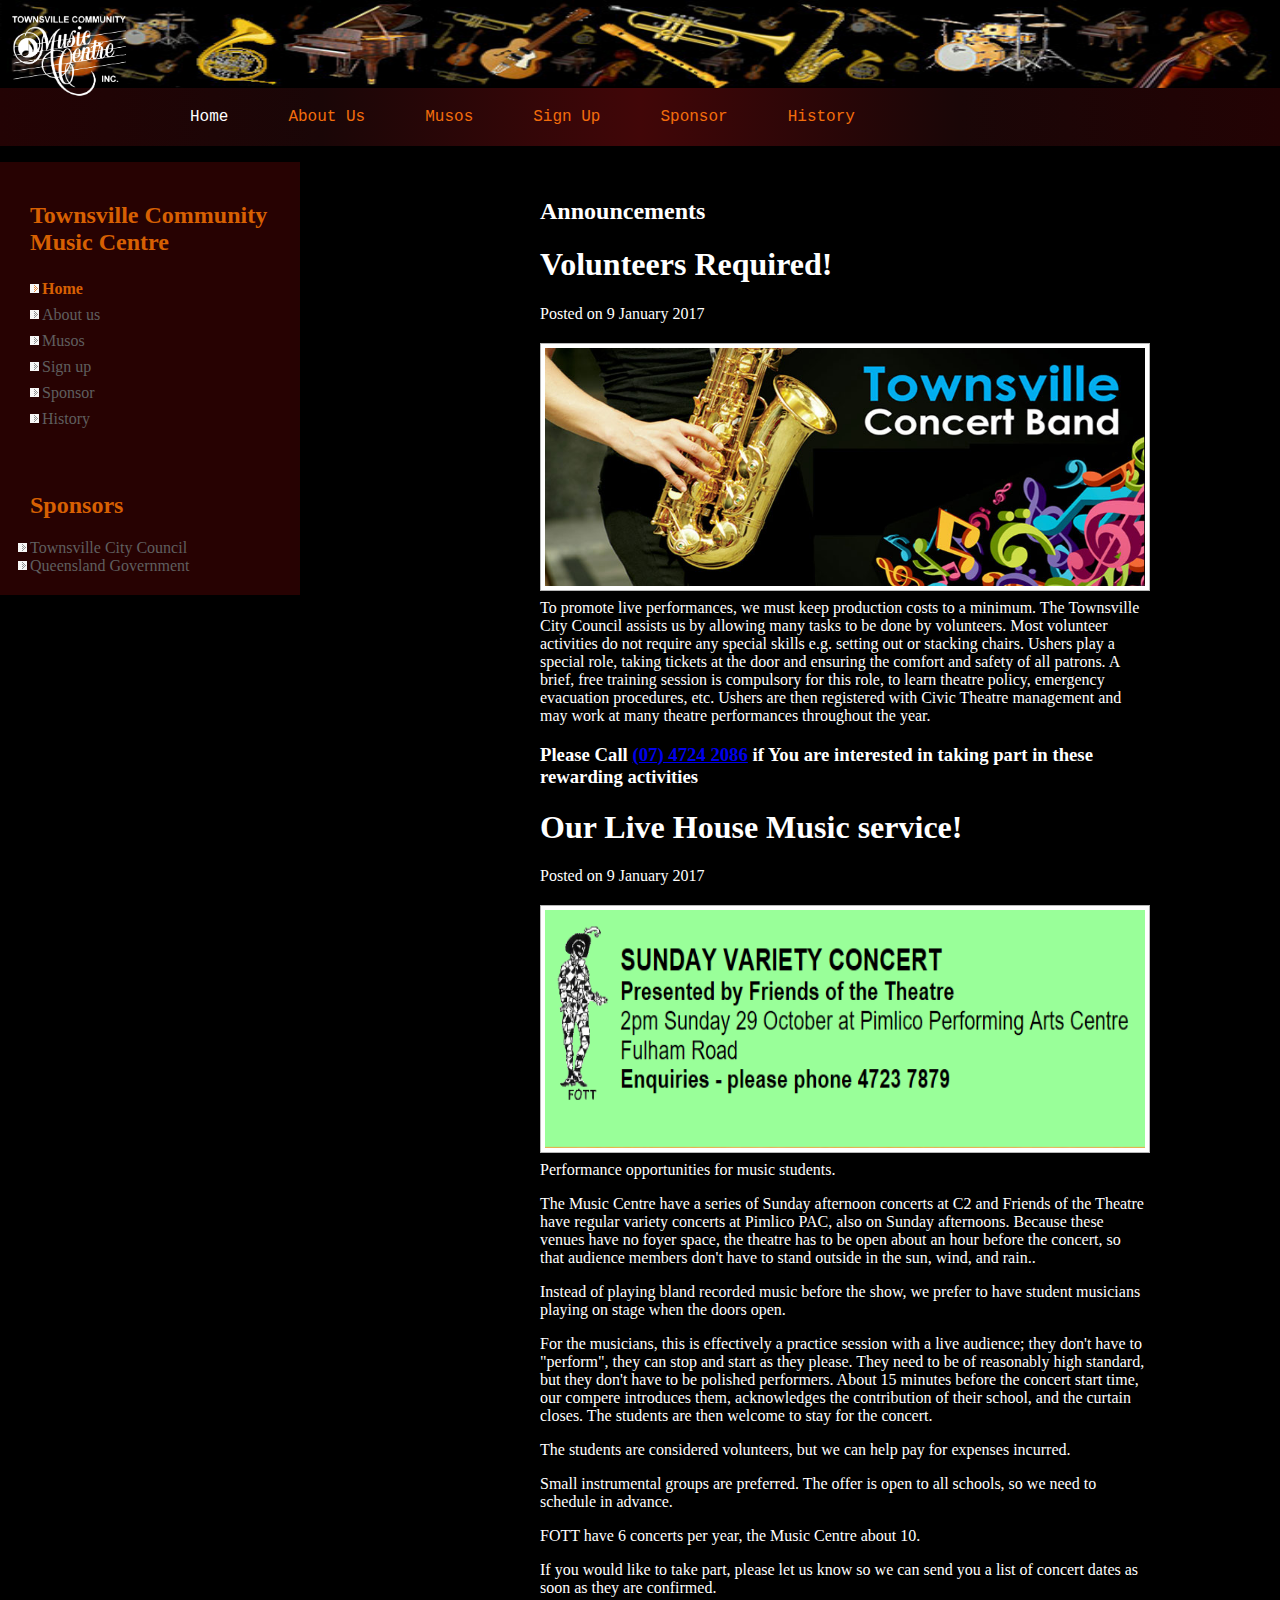
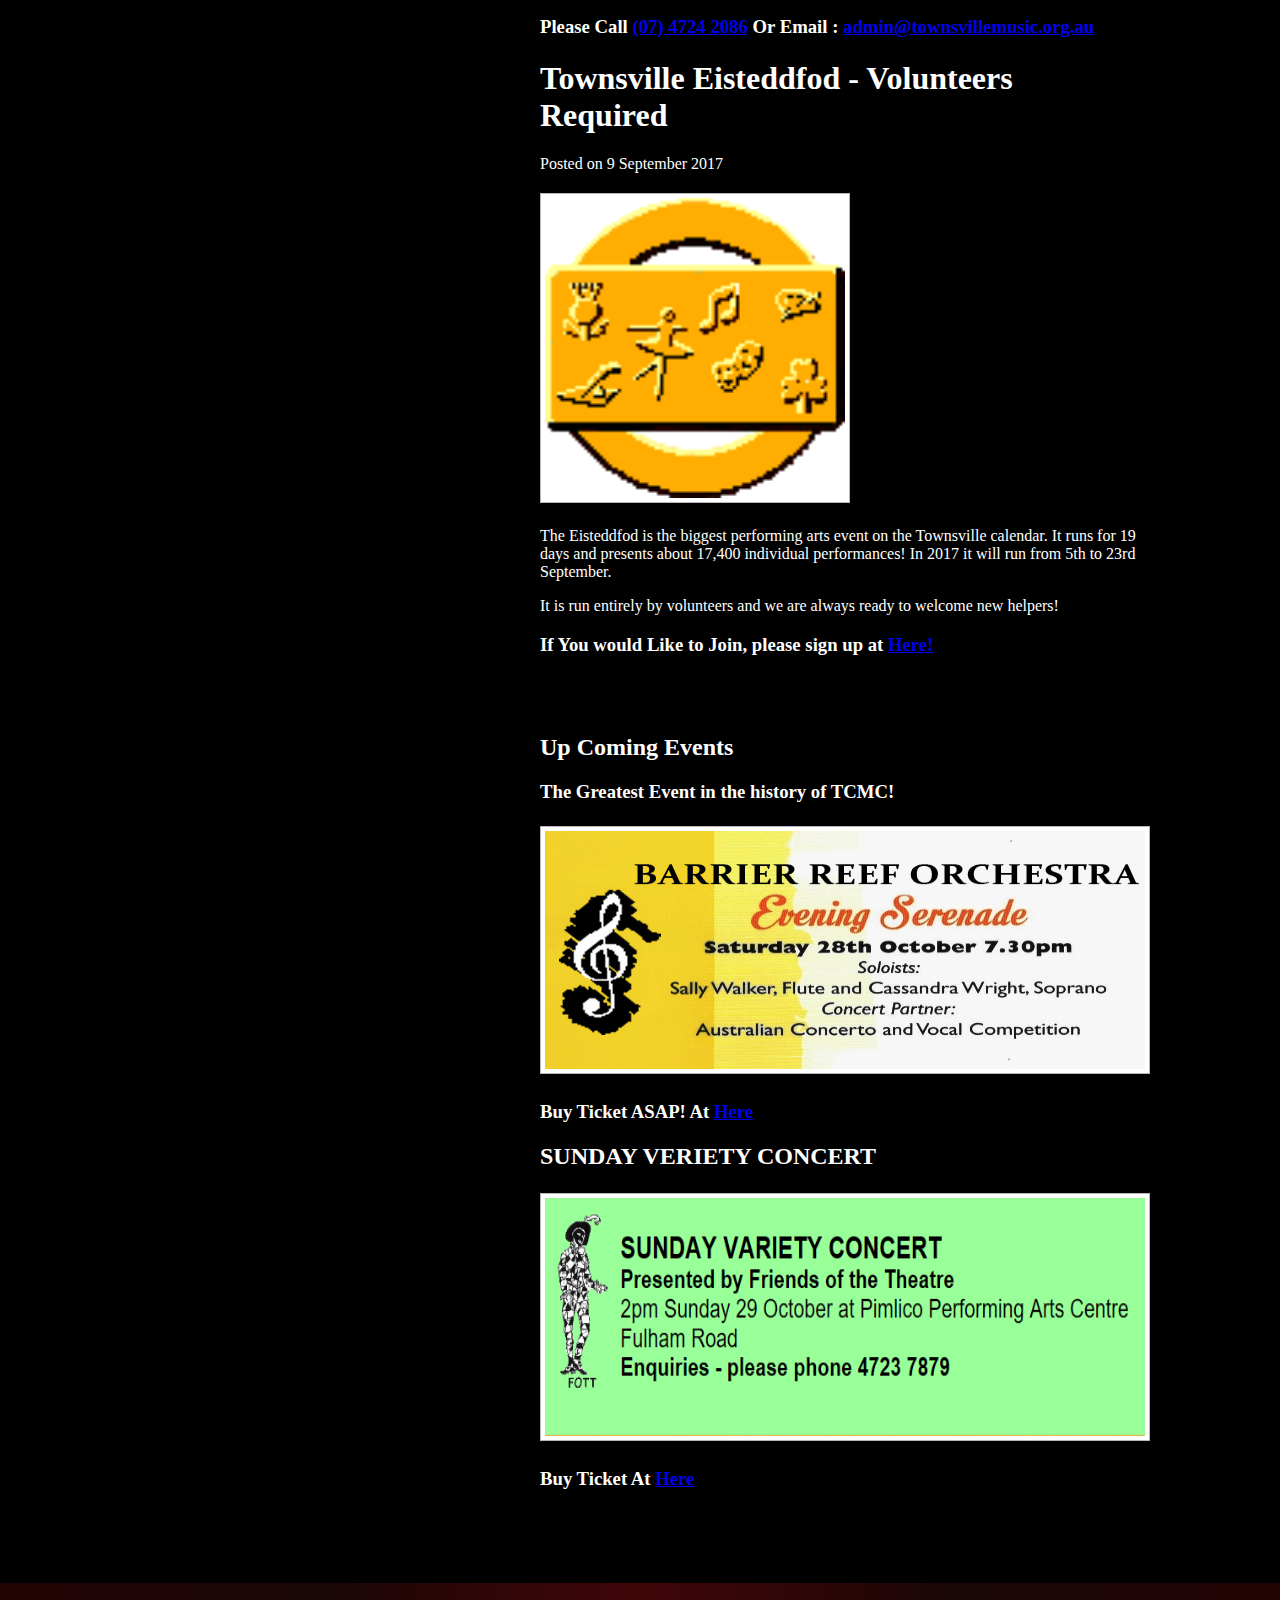
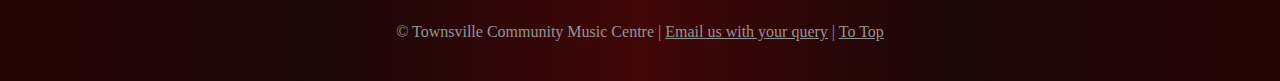
<file: index.html>
<!DOCTYPE html>
<html>
<head>
<meta charset="utf-8">
<title>Townville Community Music Center</title>
<link href="style.css" rel="stylesheet" type="text/css">
</head>

<body>
<div id="fixed_header">
    <div class="banner">
    	<img src="images/TCMCbanner.jpg">
    </div>
    
  	<div class="logo">
   	    <a href="index.html" target="_top"><img src="images/logo.png" width="120"></a>
    </div>
       
</div>

<div class ="nav">
    <ul class="nav">
		<li class="current"><a href="index.html">Home</a></li>
        <li><a href="aboutus.html">About Us</a></li>
		<li><a href="artist.html">Musos</a></li>
        <li><a href="signup.html">Sign Up</a></li>
		<li><a href="sponsors.html">Sponsor</a></li>
		<li><a href="history.html">History</a></li>
    </ul>
</div>

<div class="sidebar">
  	<div class="gadget">
		<h2 class="star"><span>Townsville Community</span> Music Centre</h2>
        	<ul class="sb_menu">
            	<li class="active"><a href="index.html">Home</a></li>
            	<li><a href="aboutus.html">About us</a></li>
				<li><a href="artist.html">Musos</a></li>
            	<li><a href="signup.html">Sign up</a></li>
            	<li><a href="sponsors.html">Sponsor</a></li>
            	<li><a href="history.html">History</a></li>
    		</ul>
  	</div>
  
  	<div class="gadget">
      	<h2 class="star"><span>Sponsors</span></h2>
         	<ul class="ex_menu">
            	<li><a href="http://www.townsvillecitycouncil.com">Townsville City Council</a></li>
				<li><a href="http://www.queensland.gov.au">Queensland Government</a></li>
         	</ul>
  	</div>
</div>

<div class="mainbar">
  	<div class="article">
    	<h2>Announcements</h2>
          	<div class="clr"></div>
          		<h1>Volunteers Required!</h1>
          			<p>Posted on 9 January 2017</p>
          			<p><img src="images/TCBSaxLogo800.jpg" width="600" height="238" alt="" class="fl"/>To promote live performances, we must keep production costs to a minimum. The Townsville City Council assists us by allowing many tasks to be done by volunteers. Most volunteer activities do not require any special skills e.g. setting out or stacking chairs. Ushers play a special role, taking tickets at the door and ensuring the comfort and safety of all patrons. A brief, free training session is compulsory for this role, to learn theatre policy, emergency evacuation procedures, etc. Ushers are then registered with Civic Theatre management and may work at many theatre performances throughout the year.</p>
          		<h3>Please Call <a href="tel:0747242086">(07) 4724 2086</a> if You are interested in taking part in these 		rewarding activities</h3>
          		<h1>Our Live House Music service!</h1>
          			<p>Posted on 9 January 2017</p>
          			<p><img src="images/Event 2.png" width="600" height="238" alt="" class="fl" />Performance opportunities for music students.</p>
          			<p>The Music Centre have a series of Sunday afternoon concerts at C2 and Friends of the Theatre have regular variety concerts at Pimlico PAC, also on Sunday afternoons. Because these venues have no foyer space, the theatre has to be open about an hour before the concert, so that audience members don't have to stand outside in the sun, wind, and rain..</p>
          			<p>Instead of playing bland recorded music before the show, we prefer to have student musicians playing on stage when the doors open.</p>
          			<p>For the musicians, this is effectively a practice session with a live audience; they don't have to "perform", they can stop and start as they please. They need to be of reasonably high standard, but they don't have to be polished performers. About 15 minutes before the concert start time, our compere introduces them, acknowledges the contribution of their school, and the curtain closes. The students are then welcome to stay for the concert.</p>
          			<p>The students are considered volunteers, but we can help pay for expenses incurred.</p>
          			<p>Small instrumental groups are preferred. The offer is open to all schools, so we need to schedule in advance.</p>
          			<p>FOTT have 6 concerts per year, the Music Centre about 10.</p>
          			<p>If you would like to take part, please let us know so we can send you a list of concert dates as soon as they are confirmed.</p>
          		<h3>Please Call <a href="tel:07472422086">(07) 4724 2086</a> Or 
          			Email : <a href="mailto:admin@townsvillemusic.org.au">admin@townsvillemusic.org.au</a></h3>
          		<h1>Townsville Eisteddfod - Volunteers Required</h1>
          			<p>Posted on 9 September 2017</p>
          			<img src="images/Eistlogosmall.gif" width="300" height="300" alt="" class="fl"/>
          			<p>The Eisteddfod is the biggest performing arts event on the Townsville calendar. It runs for 19 days and presents about 17,400 individual performances! In 2017 it will run from 5th to 23rd September.</p>
			  		<p>It is run entirely by volunteers and we are always ready to welcome new helpers!</p>
			  	<h3>If You would Like to Join, please sign up at <a href="http://townsvilleeisteddfod.org.au/Volunteers.htm">Here!</a></h3>
    </div>
    
    <div class="article">
        <h2>Up Coming Events</h2>
		<h3> The Greatest Event in the history of TCMC!</h3>
          	<img src="images/BRO-2017-Serenade.jpg" width="600" height="238" alt="" class="fl" />
        <h3>Buy Ticket ASAP! At <a href="https://au.patronbase.com/_TVCC/Productions/1262/Performances">Here</a></h3>
      	<h2> SUNDAY VERIETY CONCERT</h2>
          	<img src="images/Event 2.png" width="600" height="238" alt="" class="fl" />
        <h3>Buy Ticket At <a href="https://au.patronbase.com/_TVCC/Productions/1262/Performances">Here</a></h3>
    </div>
</div>

<div class="footer">
 	<div class="footer_resize">
  		<p>© Townsville Community Music Centre | <a href="mailto:admin@townsvillemusic.org.au">Email us with your query</a> | <a href="#" target="Top">To Top</a></p>
  	</div>
</div>
</body>
</html>
</file>
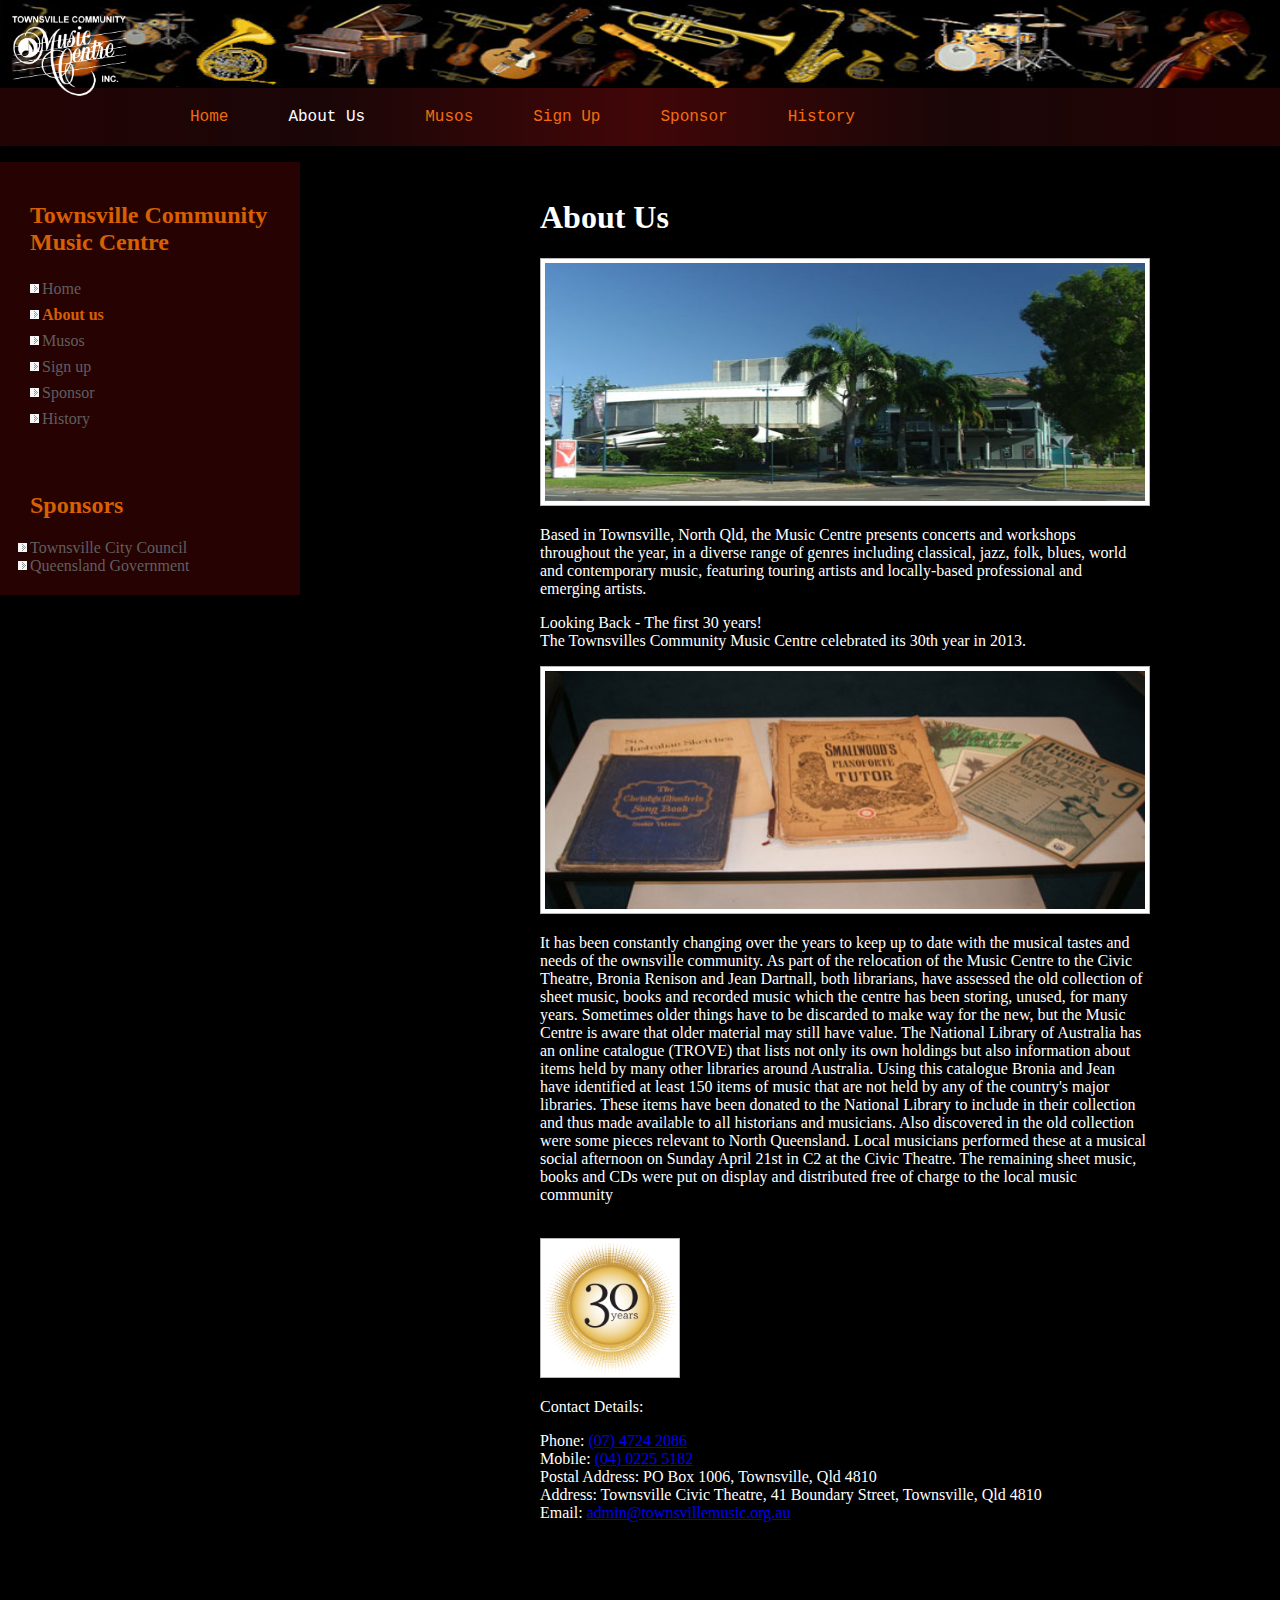
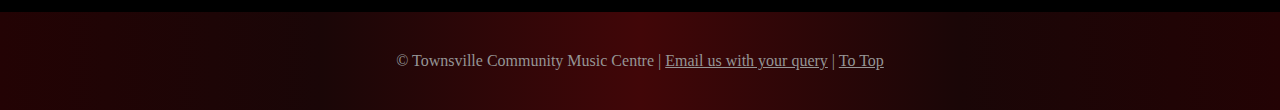
<file: aboutus.html>
<!DOCTYPE html>
<html>
<head>
<meta charset="utf-8">
<title>Townville Community Music Center</title>
<link href="style.css" rel="stylesheet" type="text/css">
</head>

<body>
<div id="fixed_header">
    <div class="banner">
    	<img src="images/TCMCbanner.jpg">
    </div>
    
  	<div class="logo">
   	    <a href="index.html" target="_top"><img src="images/logo.png" width="120"></a>
    </div>
       
</div>

<div class ="nav">
    <ul class="nav">
		<li><a href="index.html">Home</a></li>
        <li class="current"><a href="aboutus.html">About Us</a></li>
		<li><a href="artist.html">Musos</a></li>
        <li><a href="signup.html">Sign Up</a></li>
		<li><a href="sponsors.html">Sponsor</a></li>
		<li><a href="history.html">History</a></li>
    </ul>
</div>

<div class="sidebar">
  	<div class="gadget">
    	<h2 class="star"><span>Townsville Community</span> Music Centre</h2>
        	<ul class="sb_menu">
            	<li><a href="index.html">Home</a></li>
            	<li class="active"><a href="aboutus.html">About us</a></li>
				<li><a href="artist.html">Musos</a></li>
            	<li><a href="signup.html">Sign up</a></li>
            	<li><a href="sponsors.html">Sponsor</a></li>
            	<li><a href="history.html">History</a></li>
    		</ul>
  	</div>
  
  	<div class="gadget">
      	<h2 class="star"><span>Sponsors</span></h2>
         	<ul class="ex_menu">
            	<li><a href="http://www.townsvillecitycouncil.com">Townsville City Council</a></li>
				<li><a href="http://www.queensland.gov.au">Queensland Government</a></li>
         	</ul>
  	</div>
</div>

<div class="mainbar">
    <div class="article">
        <h1 align="left" >About <span>Us</span></h1>
          	<img src="images/CivicFront500.jpg" width="600" height="238" alt="" class="cangiua"/>
          		<p>Based in Townsville, North Qld, the Music Centre presents concerts and workshops throughout the year, in a diverse range of genres including classical, jazz, folk, blues, world and contemporary music, featuring touring artists and locally-based professional and emerging artists.</p>
          		<p>Looking Back - The first 30 years!
          		<br>
				The Townsvilles Community Music Centre celebrated its 30th year in 2013.</p>
          		<img src="images/old-music.jpg" width="600" height="238" alt="" class="cangiua">
          		<p>It has been constantly changing over the years to keep up to date with the musical tastes and needs of the ownsville community. As part of the relocation of the Music Centre to the Civic Theatre, Bronia Renison and Jean Dartnall, both librarians, have assessed the old collection of sheet music, books and recorded music which the centre has been storing, unused, for many years. Sometimes older things have to be discarded to make way for the new, but the Music Centre is aware that older material may still have value. The National Library of Australia has an online catalogue (TROVE) that lists not only its own holdings but also information about items held by many other libraries around Australia. Using this catalogue Bronia and Jean have identified at least 150 items of music that are not held by any of the country's major libraries. These items have been donated to the National Library to include in their collection and thus made available to all historians and musicians. Also discovered in the old collection were some pieces relevant to North Queensland. Local musicians performed these at a musical social afternoon on Sunday April 21st in C2 at the Civic Theatre. The remaining sheet music, books and CDs were put on display and distributed free of charge to the local music community</p>
          		<br>
          		<img src="images/30anniversary02300.png" width="130" class="front"/>
          		<p>Contact Details:</p>
          		<p>Phone: <a href="tel:0747242086">(07) 4724 2086</a>
          		<br>
          		Mobile: <a href="tel:0402255182">(04) 0225 5182</a>
          		<br>
          		Postal Address: PO Box 1006, Townsville, Qld 4810<br>
          		Address: Townsville Civic Theatre, 41 Boundary Street, Townsville, Qld 4810<br>
          		Email: <a href="mail:admin@townsvillemusic.org.au">admin@townsvillemusic.org.au</a> </p>
    </div>
</div>

<div class="footer">
 	<div class="footer_resize">
  		<p>© Townsville Community Music Centre | <a href="mailto:admin@townsvillemusic.org.au">Email us with your query</a> | <a href="#" target="Top">To Top</a></p>
  	</div>
</div>
</body>
</html>
</file>
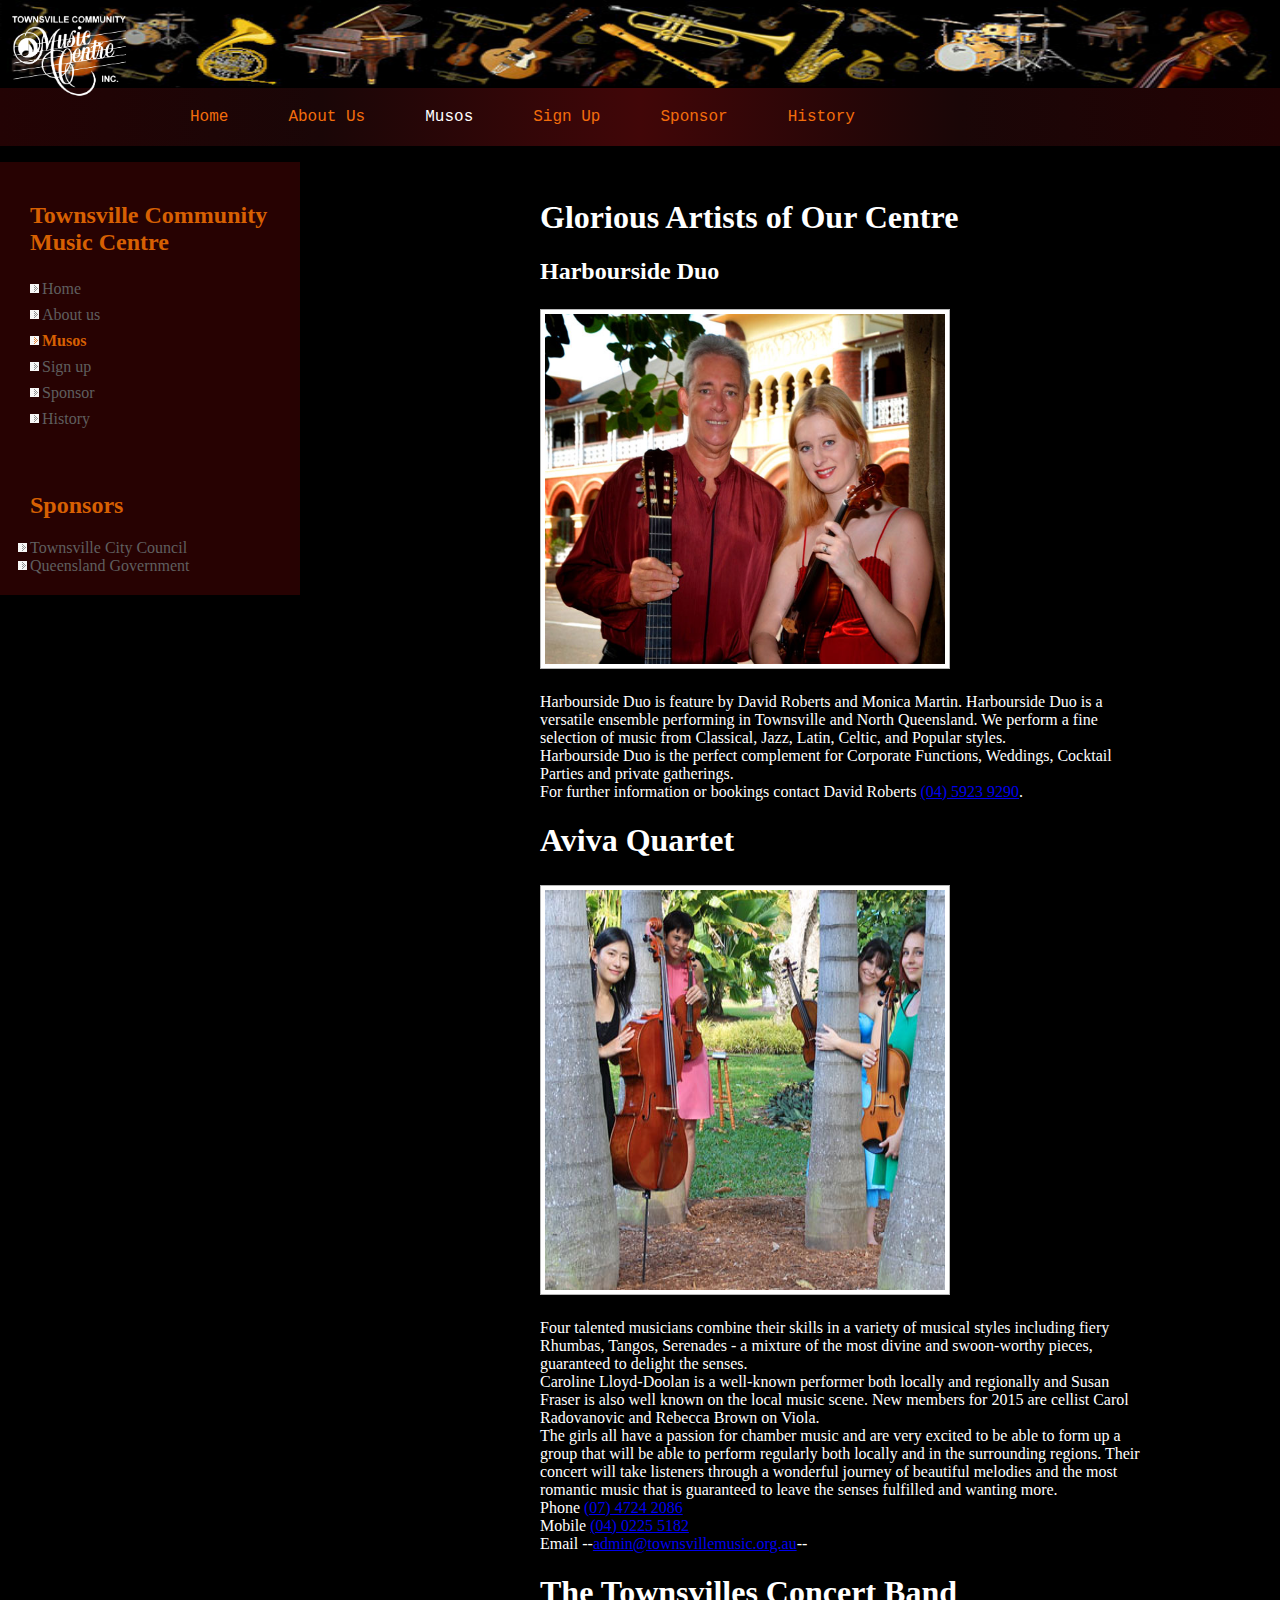
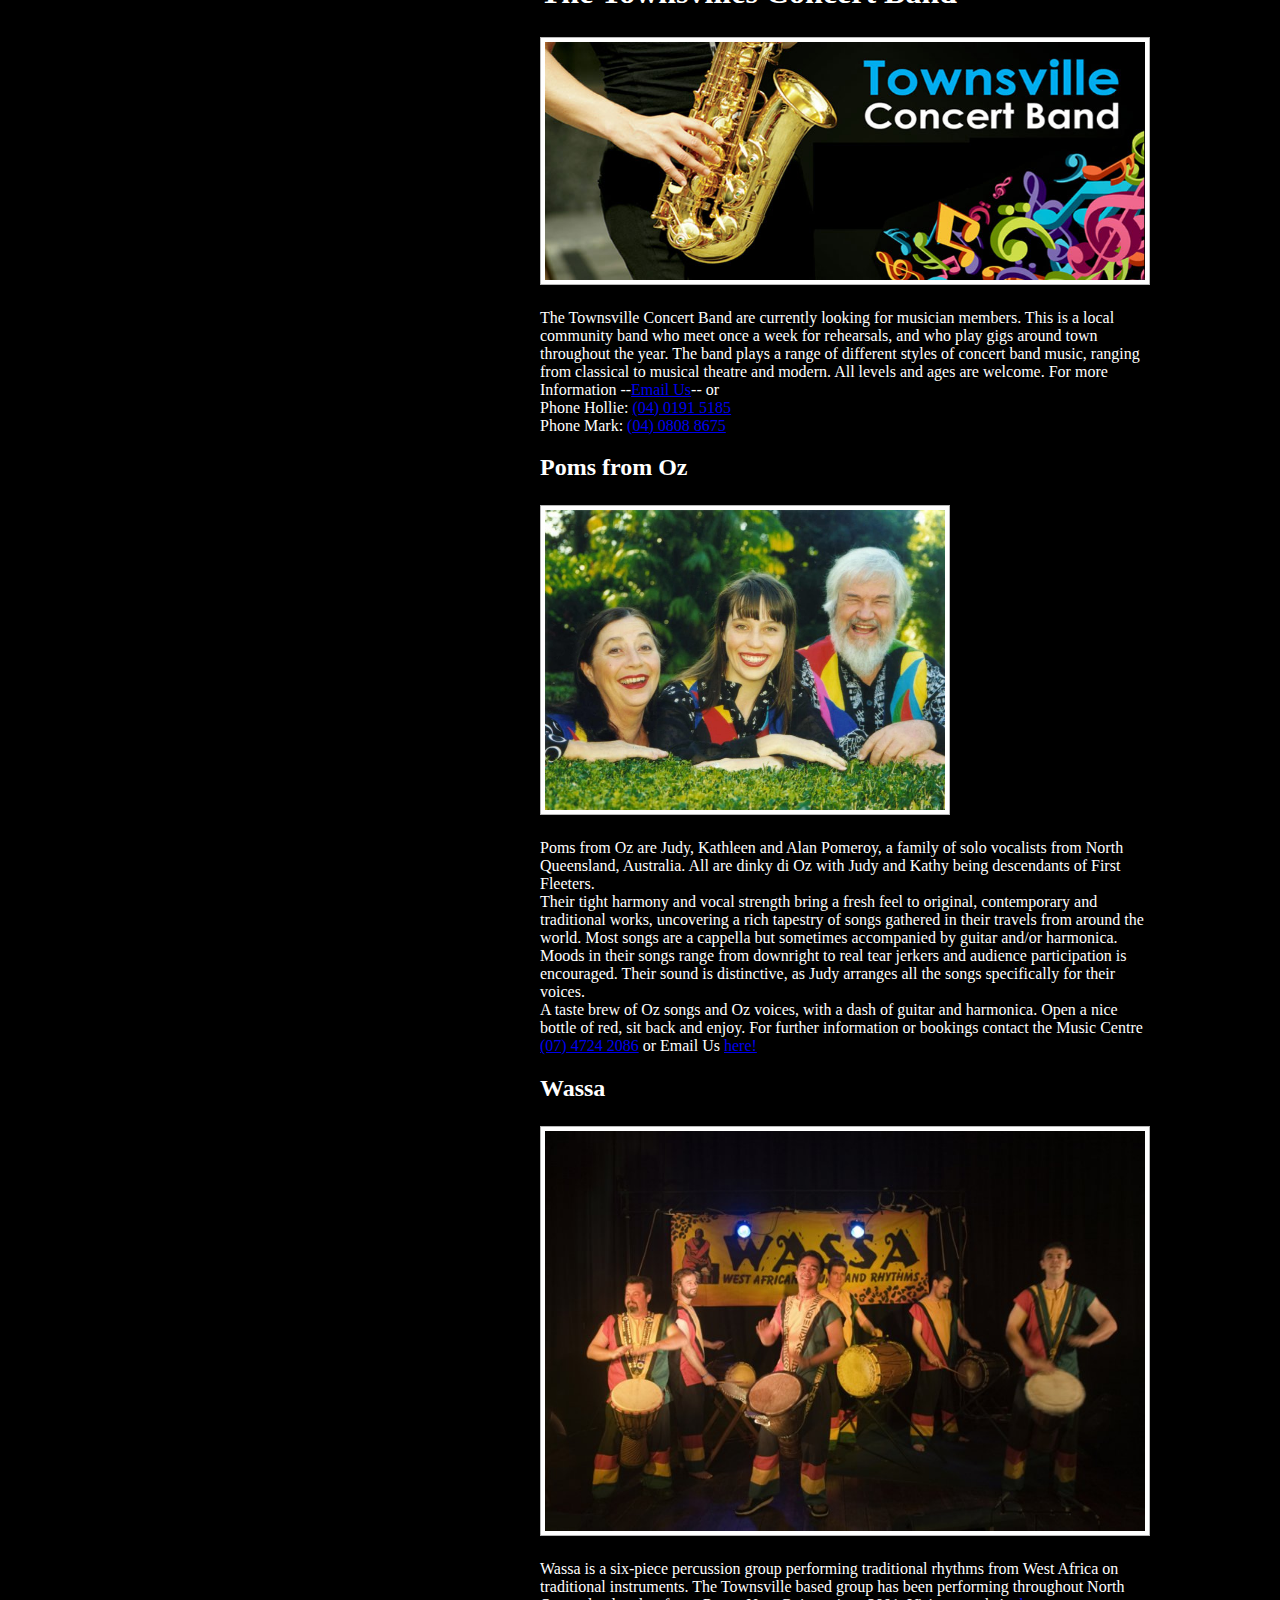
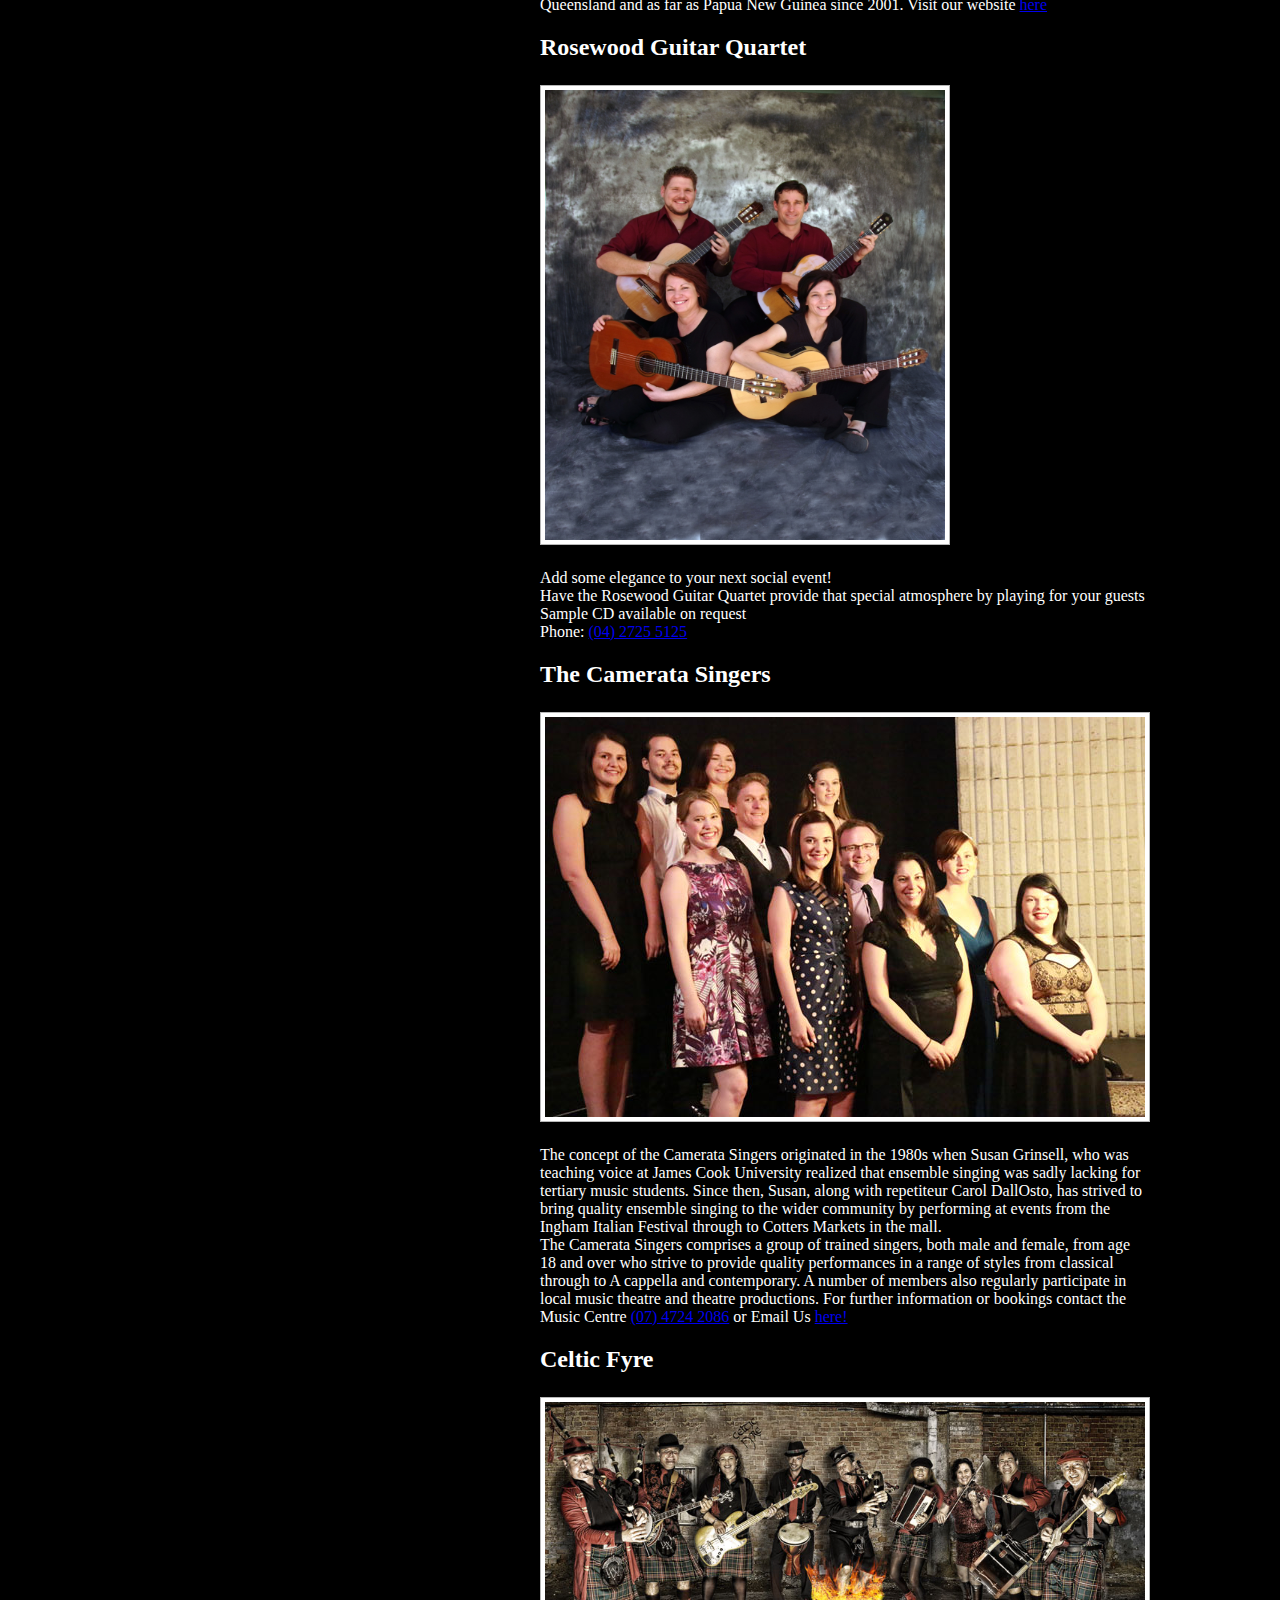
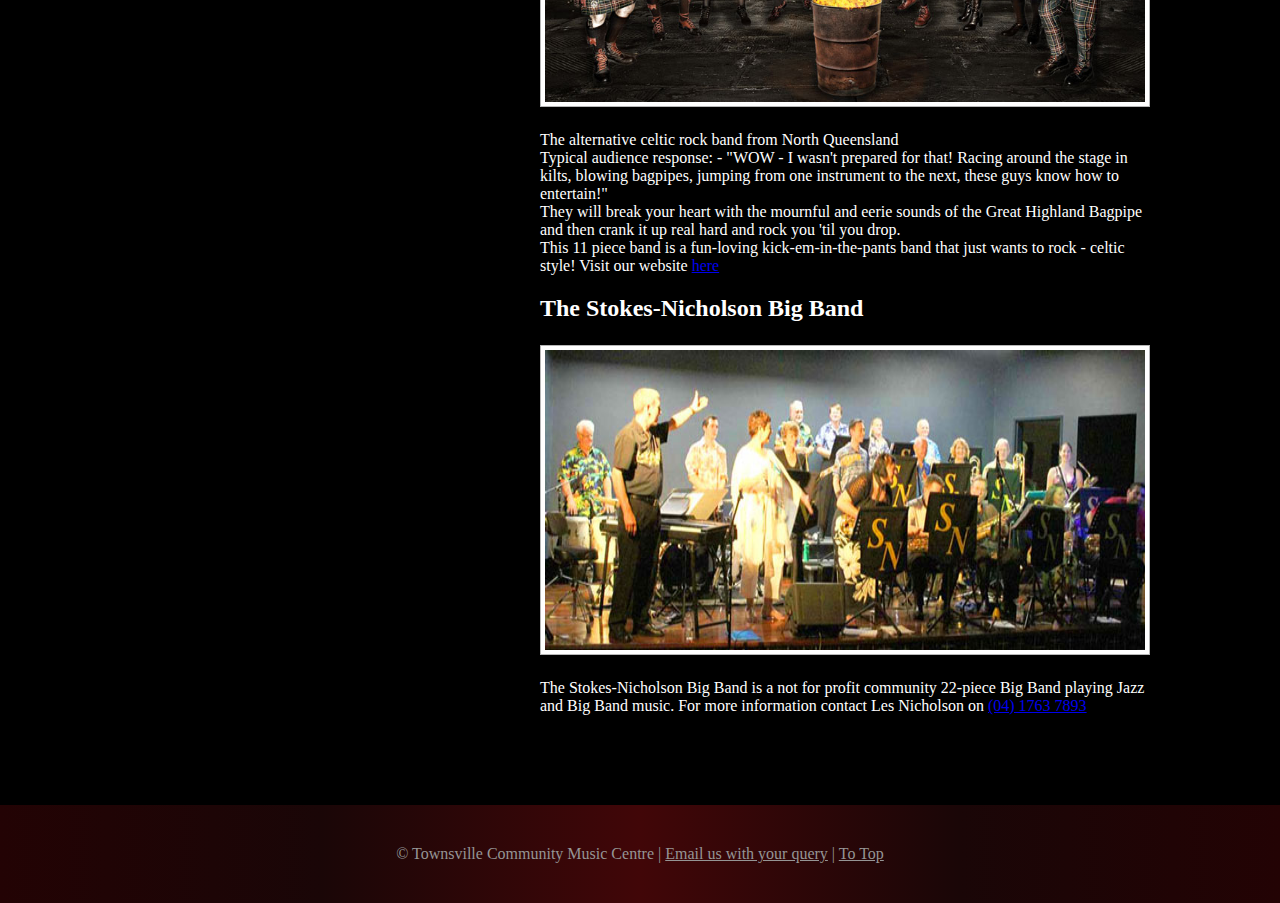
<file: artist.html>
<!DOCTYPE html>
<html>
<head>
<meta charset="utf-8">
<title>Townville Community Music Center</title>
<link href="style.css" rel="stylesheet" type="text/css">
</head>

<body>
<div id="fixed_header">
    <div class="banner">
    	<img src="images/TCMCbanner.jpg">
    </div>
    
  	<div class="logo">
   	    <a href="index.html" target="_top"><img src="images/logo.png" width="120"></a>
    </div>
       
</div>

<div class ="nav">
    <ul class="nav">
		<li><a href="index.html">Home</a></li>
        <li><a href="aboutus.html">About Us</a></li>
		<li class="current"><a href="artist.html">Musos</a></li>
        <li><a href="signup.html">Sign Up</a></li>
		<li><a href="sponsors.html">Sponsor</a></li>
		<li><a href="history.html">History</a></li>
    </ul>
</div>

<div class="sidebar">
  	<div class="gadget">
		<h2 class="star"><span>Townsville Community</span> Music Centre</h2>
        	<ul class="sb_menu">
            	<li><a href="index.html">Home</a></li>
            	<li><a href="aboutus.html">About us</a></li>
				<li class="active"><a href="artist.html">Musos</a></li>
            	<li><a href="signup.html">Sign up</a></li>
            	<li><a href="sponsors.html">Sponsor</a></li>
            	<li><a href="history.html">History</a></li>
    		</ul>
  	</div>
  
  	<div class="gadget">
      	<h2 class="star"><span>Sponsors</span></h2>
         	<ul class="ex_menu">
            	<li><a href="http://www.townsvillecitycouncil.com">Townsville City Council</a></li>
				<li><a href="http://www.queensland.gov.au">Queensland Government</a></li>
         	</ul>
  	</div>
</div>

<div class="mainbar">
    <div class="article">
        <h1>Glorious Artists of Our Centre</h1>
          	<h2>Harbourside Duo</h2>
          	<img src="images/Harbourside.jpg" width="400" height="350" alt="" class="fl"/>
          	<p>Harbourside Duo is feature by David Roberts and Monica Martin. Harbourside Duo is a versatile ensemble performing in Townsville and North Queensland. We perform a fine selection of music from Classical, Jazz, Latin, Celtic, and Popular styles.
          	<br>
          	Harbourside Duo is the perfect complement for Corporate Functions, Weddings, Cocktail Parties and private gatherings.
          	<br>
          	For further information or bookings contact David Roberts <a href="tel:0459239290">(04) 5923 9290</a>.</p>
          	<h1>Aviva Quartet</h1>
            <img src="images/AVIVA-TREEcrop400.jpg" width="400" height="400" alt="" class="fl"/>
            <p>Four talented musicians combine their skills in a variety of musical styles including fiery Rhumbas, Tangos, Serenades - a mixture of the most divine and swoon-worthy pieces, guaranteed to delight the senses.
            <br>
            Caroline Lloyd-Doolan is a well-known performer both locally and regionally and Susan Fraser is also well known on the local music scene. New members for 2015 are cellist Carol Radovanovic and Rebecca Brown on Viola. 
            <br>
            The girls all have a passion for chamber music and are very excited to be able to form up a group that will be able to perform regularly both locally and in the surrounding regions. Their concert will take listeners through a wonderful journey of beautiful melodies and the most romantic music that is guaranteed to leave the senses fulfilled and wanting more. 
            <br>
            Phone <a href="tel:0747242086">(07) 4724 2086</a>    
            <br>
			Mobile <a href="tel:0402255182">(04) 0225 5182</a>
      		<br>
      		Email --<a href="mailto:admin@townsvillemusic.org.au">admin@townsvillemusic.org.au</a>--</p>
       		<h1>The Townsvilles Concert Band</h1>
          	<img src="images/TCBSaxLogo800.jpg" width="600" height="238" alt="" class="fl"/>
          	<p>The Townsville Concert Band are currently looking for musician members. This is a local community band who meet once a week for rehearsals, and who play gigs around town throughout the year. The band plays a range of different styles of concert band music, ranging from classical to musical theatre and modern. All levels and ages are welcome. For more Information --<a href="mailto:hollie.clark1@jcu.edu.au">Email Us</a>-- or
          	<br>
          	Phone Hollie: <a href="tel:04019151185">(04) 0191 5185</a>
          	<br>
          	Phone Mark: <a href="tel:0408088675">(04) 0808 8675</a></p>
          	<h2>Poms from Oz</h2>
          	<img src="images/Poms.jpg" width="400" height="300" alt="" class="fl"/>
          	<p>Poms from Oz are Judy, Kathleen and Alan Pomeroy, a family of solo vocalists from North Queensland, Australia. All are dinky di Oz with Judy and Kathy being descendants of First Fleeters. 
          	<br>
          	Their tight harmony and vocal strength bring a fresh feel to original, contemporary and traditional works, uncovering a rich tapestry of songs gathered in their travels from around the world. Most songs are a cappella but sometimes accompanied by guitar and/or harmonica. Moods in their songs range from downright to real tear jerkers and audience participation is encouraged. Their sound is distinctive, as Judy arranges all the songs specifically for their voices. 
          	<br>
          	A taste brew of Oz songs and Oz voices, with a dash of guitar and harmonica. Open a nice bottle of red, sit back and enjoy. For further information or bookings contact the Music Centre <a href="tel:0747242086">(07) 4724 2086</a> or Email Us <a href="mailto:admin@townsvillemusic.org.au">here!</a></p>
            <h2> Wassa</h2>
          	<img src="images/Wassa01.jpg" width="600" height="400" alt="" class="fl"/>
         	<p>Wassa is a six-piece percussion group performing traditional rhythms from West Africa on traditional instruments. The Townsville based group has been performing throughout North Queensland and as far as Papua New Guinea since 2001. Visit our website <a href="http://therhythmconnection.com/wassa.html">here</a></p>
         	<h2> Rosewood Guitar Quartet</h2>
          	<img src="images/Rosewood01.jpg" width="400" height="450" alt="" class="fl" />
         	<p>Add some elegance to your next social event! 
         	<br>
         	Have the Rosewood Guitar Quartet provide that special atmosphere by playing for your guests 
         	<br>
         	Sample CD available on request
         	<br>
         	Phone: <a href="tel:0427255125">(04) 2725 5125</a></p>
         	<h2> The Camerata Singers</h2>
          	<img src="images/Camerata.jpg" width="600" height="400" alt="" class="fl"/>
        	<p>The concept of the Camerata Singers originated in the 1980s when Susan Grinsell, who was teaching voice at James Cook University realized that ensemble singing was sadly lacking for tertiary music students. Since then, Susan, along with repetiteur Carol DallOsto, has strived to bring quality ensemble singing to the wider community by performing at events from the Ingham Italian Festival through to Cotters Markets in the mall. 
        	<br>
        	The Camerata Singers comprises a group of trained singers, both male and female, from age 18 and over who strive to provide quality performances in a range of styles from classical through to A cappella and contemporary. A number of members also regularly participate in local music theatre and theatre productions. For further information or bookings contact the Music Centre <a href="tel:0747242086">(07) 4724 2086</a> or Email Us <a href="mailto:admin@townsvillemusic.org.au">here!</a></p>
        	<h2> Celtic Fyre</h2>
          	<img src="images/Celtic-Fyre-Wall-with-Fire8.jpg" width="600" height="300" alt="" class="fl"/>
        	<p>The alternative celtic rock band from North Queensland
			<br>
			Typical audience response: - "WOW - I wasn't prepared for that! Racing around the stage in kilts, blowing bagpipes, jumping from one instrument to the next, these guys know how to entertain!" 
			<br>
			They will break your heart with the mournful and eerie sounds of the Great Highland Bagpipe and then crank it up real hard and rock you 'til you drop. 
			<br>
			This 11 piece band is a fun-loving kick-em-in-the-pants band that just wants to rock - celtic style! Visit our website <a href="http://celticfyre.com/">here</a></p>
         	<h2>The Stokes-Nicholson Big Band</h2>
         	<img src="images/Stokes.jpg" width="600" height="300" alt="" class="fl" />
         	<p>The Stokes-Nicholson Big Band is a not for profit community 22-piece Big Band playing Jazz and Big Band music. For more information contact Les Nicholson on <a href="tel:0417637893">(04) 1763 7893</a></p>
    </div>
</div>

<div class="footer">
 	<div class="footer_resize">
  		<p>© Townsville Community Music Centre | <a href="mailto:admin@townsvillemusic.org.au">Email us with your query</a> | <a href="#" target="Top">To Top</a></p>
  	</div>
</div>
</body>
</html>
</file>
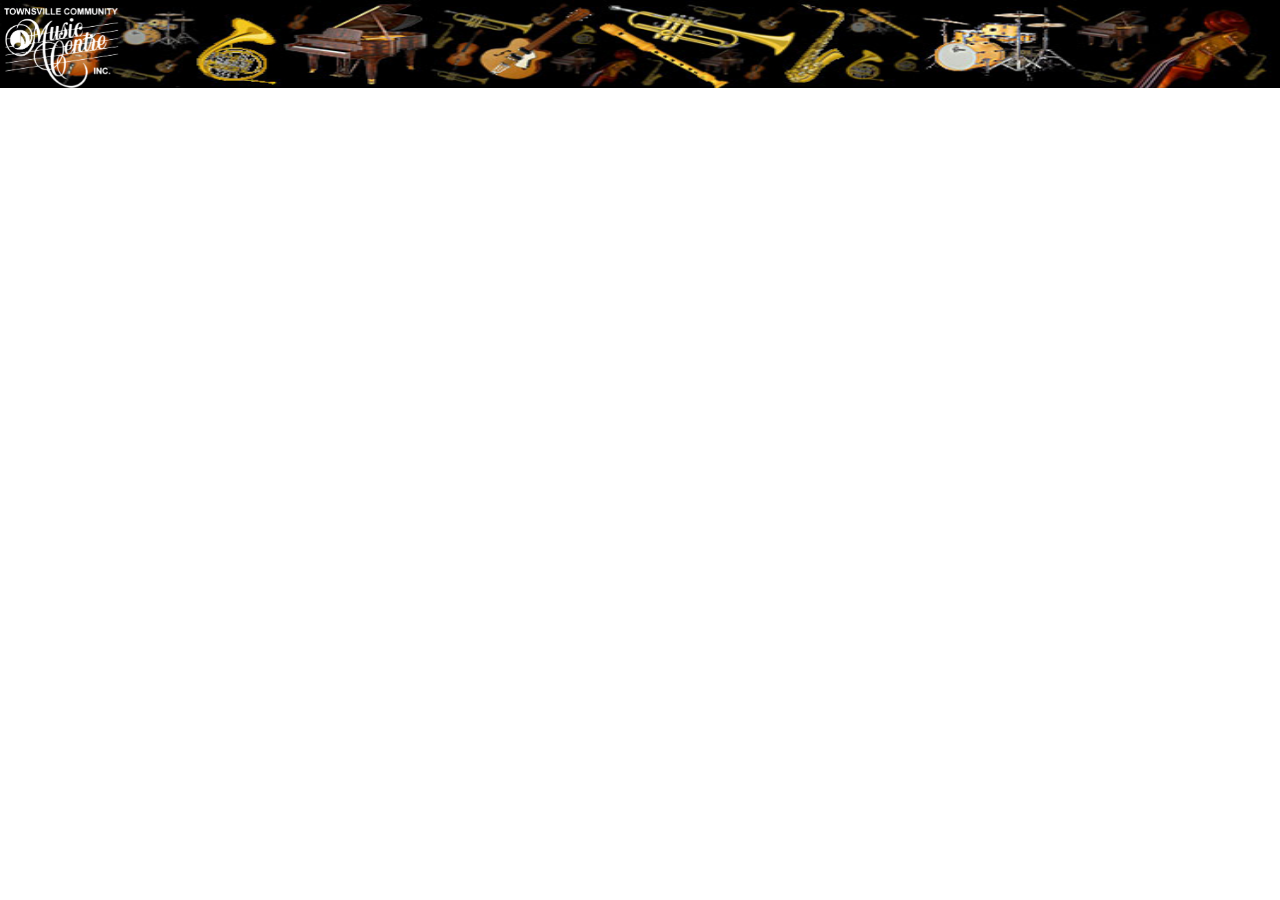
<file: header.html>
<!doctype html>
<html>
<head>
<meta charset="utf-8">
<link rel="stylesheet" type="text/css" href="header.css">
<title>Untitled Document</title>
</head>

<body>
	<div id="fixed_header">
    	<div class="banner">
    	  <img src="TCMCbanner.jpg" >
        </div>
        <div class="logo">
   	    <a href="#" target="_top"><img src="21903647_352458675211288_618473758_n.png" width="120"></a>
        </div>
       
	</div>
	
   </body>
</html>
</file>
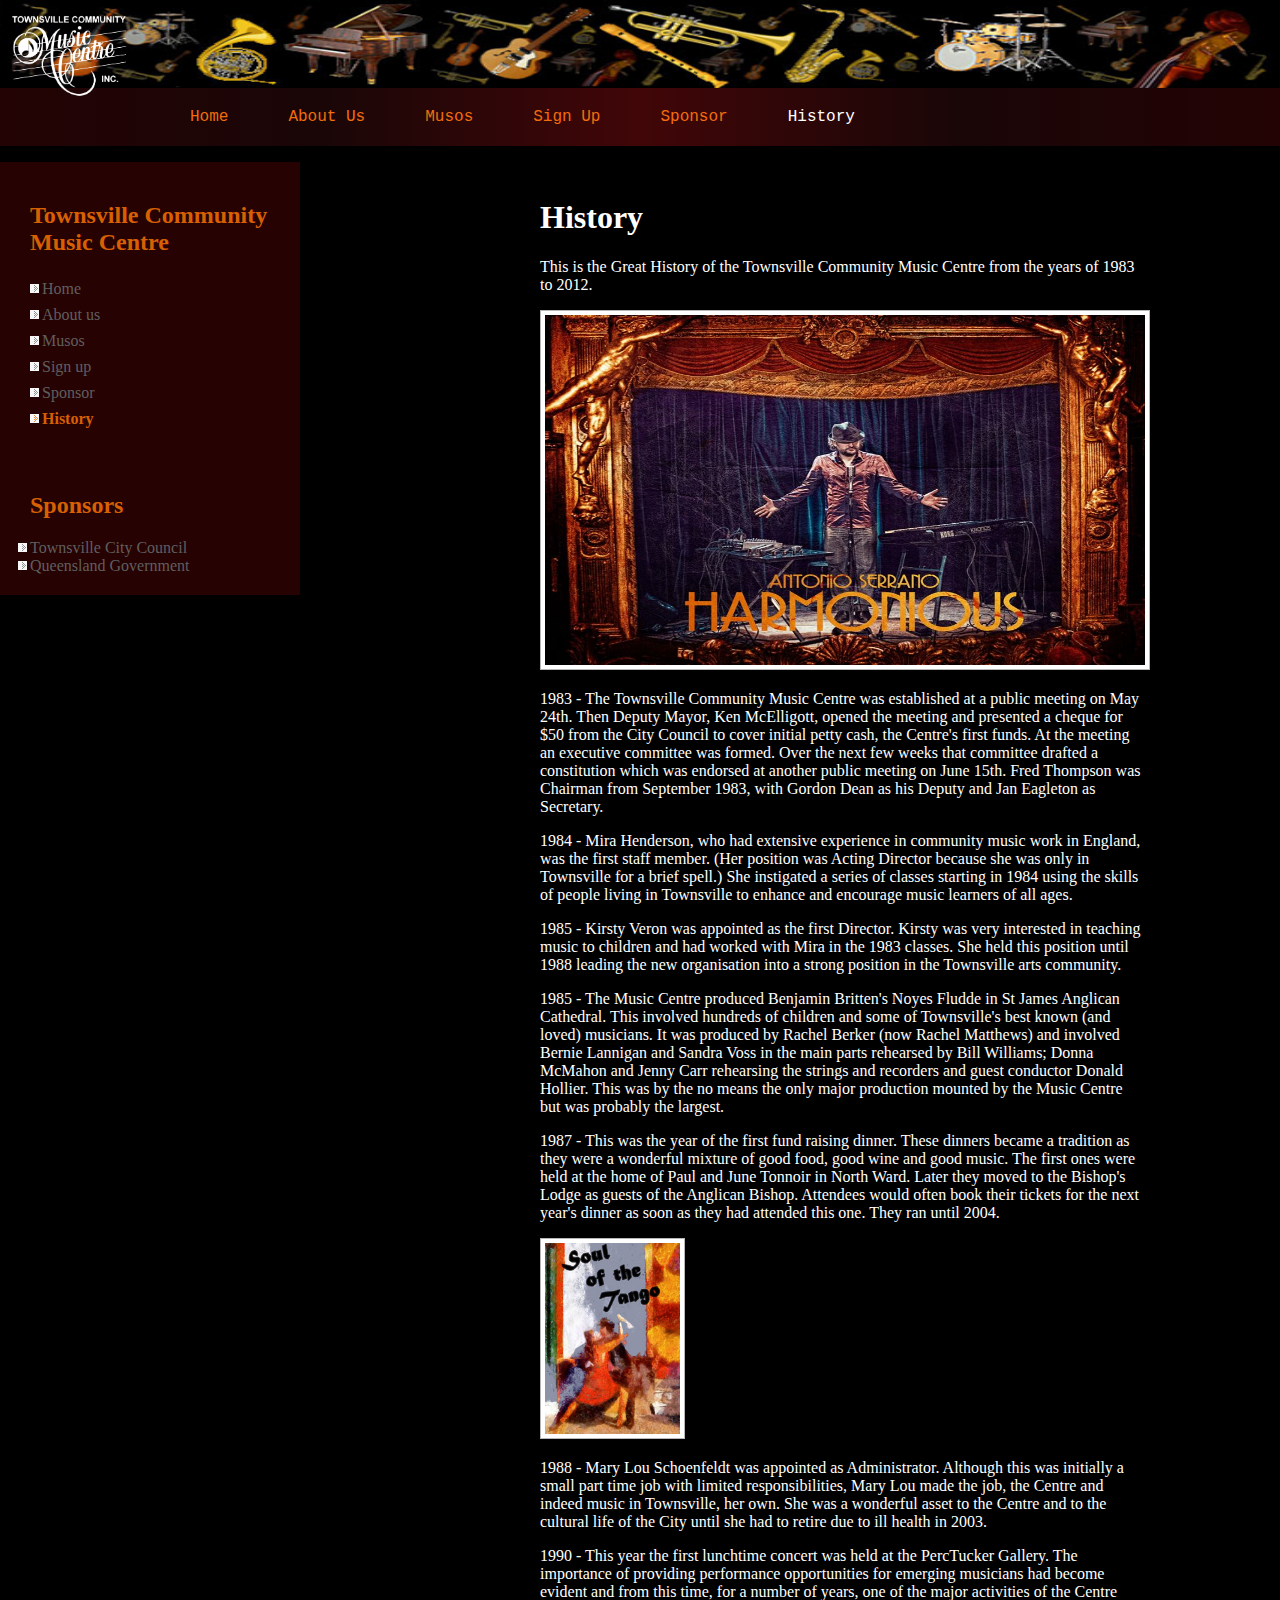
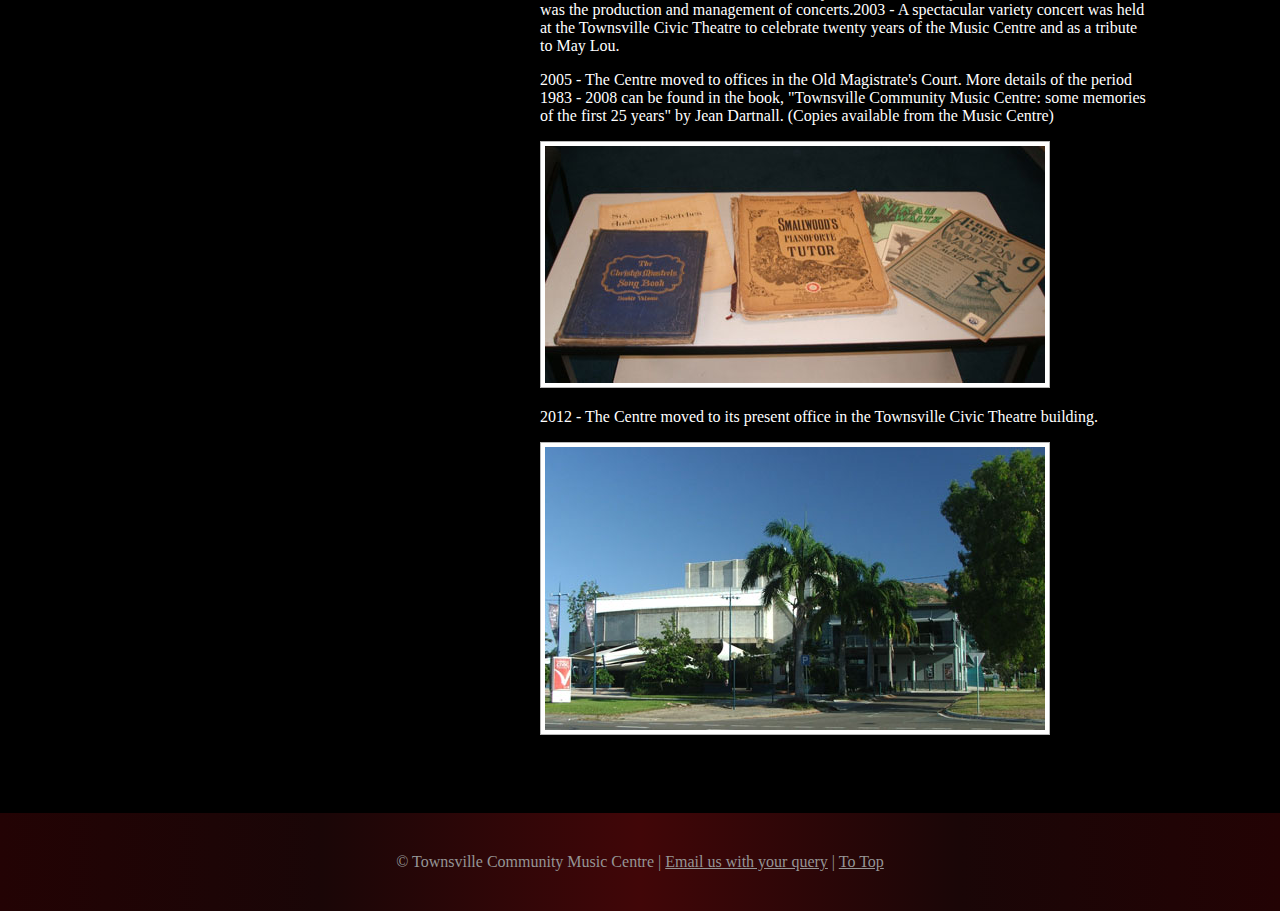
<file: history.html>
<!DOCTYPE html>
<html>
<head>
<meta charset="utf-8">
<title>Townville Community Music Center</title>
<link href="style.css" rel="stylesheet" type="text/css">
</head>

<body>
<div id="fixed_header">
    <div class="banner">
    	<img src="images/TCMCbanner.jpg">
    </div>
    
  	<div class="logo">
   	    <a href="index.html" target="_top"><img src="images/logo.png" width="120"></a>
    </div>
       
</div>

<div class ="nav">
    <ul class="nav">
		<li><a href="index.html">Home</a></li>
        <li><a href="aboutus.html">About Us</a></li>
		<li><a href="artist.html">Musos</a></li>
        <li><a href="signup.html">Sign Up</a></li>
		<li><a href="sponsors.html">Sponsor</a></li>
		<li class="current"><a href="history.html">History</a></li>
    </ul>
</div>

<div class="sidebar">
  	<div class="gadget">
    	<h2 class="star"><span>Townsville Community</span> Music Centre</h2>
        	<ul class="sb_menu">
            	<li><a href="index.html">Home</a></li>
            	<li><a href="aboutus.html">About us</a></li>
				<li><a href="artist.html">Musos</a></li>
            	<li><a href="signup.html">Sign up</a></li>
            	<li><a href="sponsors.html">Sponsor</a></li>
            	<li class="active"><a href="history.html">History</a></li>
    		</ul>
  	</div>
  
  	<div class="gadget">
      	<h2 class="star"><span>Sponsors</span></h2>
         	<ul class="ex_menu">
            	<li><a href="http://www.townsvillecitycouncil.com">Townsville City Council</a></li>
				<li><a href="http://www.queensland.gov.au">Queensland Government</a></li>
         	</ul>
  	</div>
</div>

<div class="mainbar">
    <div class="article">
        <h1 align="left">History</h1>
        <p>This is the Great History of the Townsville Community Music Centre from the years of 1983 to 2012.</p>
        <img src="images/Harmonious-LR.jpg" width="600" height="350"/>
     	<p>1983 -  The Townsville Community Music Centre was established at a public meeting on May 24th. Then Deputy Mayor, Ken McElligott, opened the meeting and presented a cheque for $50 from the City Council to cover initial petty cash, the Centre's first funds. At the meeting an executive committee was formed. Over the next few weeks that committee drafted a constitution which was endorsed at another public meeting on June 15th. Fred Thompson was Chairman from September 1983, with Gordon Dean as his Deputy and Jan Eagleton as Secretary.</p>
     	<p>1984 - Mira Henderson, who had extensive experience in community music work in England, was the first staff member. (Her position was Acting Director because she was only in Townsville for a brief spell.) She instigated a series of classes starting in 1984 using the skills of people living in Townsville to enhance and encourage music learners of all ages.</p>
     	<p>1985 - Kirsty Veron was appointed as the first Director. Kirsty was very interested in teaching music to children and had worked with Mira in the 1983 classes. She held this position until 1988 leading the new organisation into a strong position in the Townsville arts community.</p>
       	<p>1985 - The Music Centre produced Benjamin Britten's Noyes Fludde in St James Anglican Cathedral. This involved hundreds of children and some of Townsville's best known (and loved) musicians. It was produced by Rachel Berker (now Rachel Matthews) and involved Bernie Lannigan and Sandra Voss in the main parts rehearsed by Bill Williams; Donna McMahon and Jenny Carr rehearsing the strings and recorders and guest conductor Donald Hollier. This was by the no means the only major production mounted by the Music Centre but was probably the largest.</p>
		<p>1987 - This was the year of the first fund raising dinner. These dinners became a tradition as they were a wonderful mixture of good food, good wine and good music. The first ones were held at the home of Paul and June Tonnoir in North Ward. Later they moved to the Bishop's Lodge as guests of the Anglican Bishop. Attendees would often book their tickets for the next year's dinner as soon as they had attended this one. They ran until 2004.</p>
		<div class="front">
			<img src="images/SoulofTango300.jpg" width="135"/>
		</div>
		<p>1988 - Mary Lou Schoenfeldt was appointed as Administrator. Although this was initially a small part time job with limited responsibilities, Mary Lou made the job, the Centre and indeed music in Townsville, her own. She was a wonderful asset to the Centre and to the cultural life of the City until she had to retire due to ill health in 2003.</p>
		<p>1990 - This year the first lunchtime concert was held at the PercTucker Gallery. The importance of providing performance opportunities for emerging musicians had become evident and from this time, for a number of years, one of the major activities of the Centre was the production and management of concerts.2003 - A spectacular variety concert was held at the Townsville Civic Theatre to celebrate twenty years of the Music Centre and as a tribute to May Lou.</p>
		<p>2005 - The Centre moved to offices in the Old Magistrate's Court. More details of the period 1983 - 2008 can be found in the book, "Townsville Community Music Centre: some memories of the first 25 years" by Jean Dartnall. (Copies available from the Music Centre)</p>
		<div class="clearfix">
       		<img src="images/old-music.jpg">
       	</div>
		<p>2012 - The Centre moved to its present office in the Townsville Civic Theatre building.</p>
		<img src="images/CivicFront500.jpg"  width="500"/>
	</div>
</div>

<div class="footer">
 	<div class="footer_resize">
  		<p>© Townsville Community Music Centre | <a href="mailto:admin@townsvillemusic.org.au">Email us with your query</a> | <a href="#" target="Top">To Top</a></p>
  	</div>
</div>
</body>
</html>
</file>
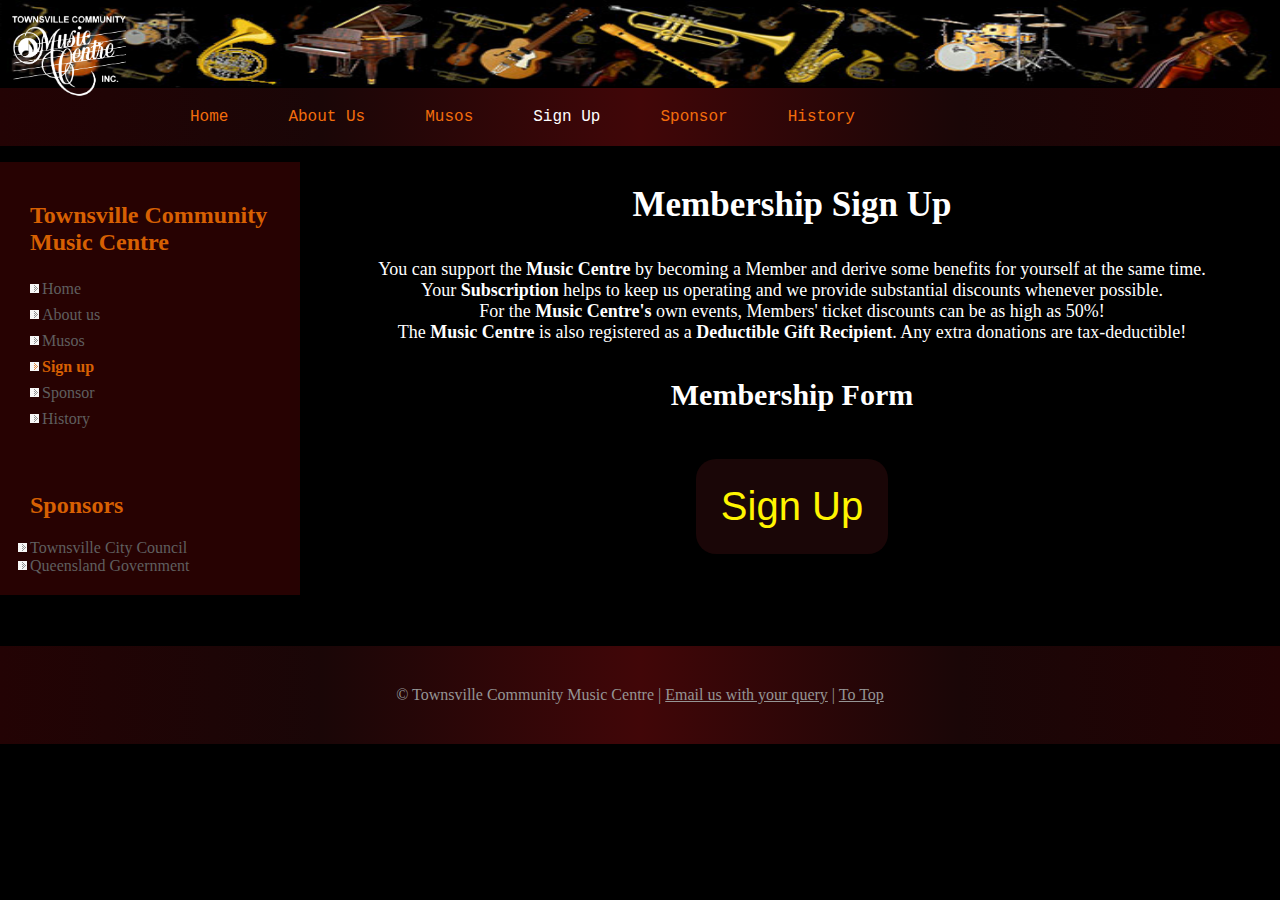
<file: signup.html>
﻿<!doctype html>
<html>
<head>
<meta charset="utf-8">
<title>Townville Community Music Center</title>
<link href="style.css" rel="stylesheet" type="text/css">
<link href="javascript.json" type="text/javascript">
</head>

<body>
<div id="fixed_header">
    <div class="banner">
    	<img src="images/TCMCbanner.jpg">
    </div>
    
  	<div class="logo">
   	    <a href="index.html" target="_top"><img src="images/logo.png" width="120"></a>
    </div>
       
</div>

<div class ="nav">
    <ul class="nav">
		<li><a href="index.html">Home</a></li>
        <li><a href="aboutus.html">About Us</a></li>
		<li><a href="artist.html">Musos</a></li>
        <li class="current"><a href="signup.html">Sign Up</a></li>
		<li><a href="sponsors.html">Sponsor</a></li>
		<li><a href="history.html">History</a></li>
    </ul>
</div>

<div class="sidebar">
  	<div class="gadget">
		<h2 class="star"><span>Townsville Community</span> Music Centre</h2>
        	<ul class="sb_menu">
            	<li><a href="index.html">Home</a></li>
            	<li><a href="aboutus.html">About us</a></li>
				<li><a href="artist.html">Musos</a></li>
            	<li class="active"><a href="signup.html">Sign up</a></li>
            	<li><a href="sponsors.html">Sponsor</a></li>
            	<li><a href="history.html">History</a></li>
    		</ul>
  	</div>
  
  	<div class="gadget">
      	<h2 class="star"><span>Sponsors</span></h2>
         	<ul class="ex_menu">
            	<li><a href="http://www.townsvillecitycouncil.com">Townsville City Council</a></li>
				<li><a href="http://www.queensland.gov.au">Queensland Government</a></li>
         	</ul>
  	</div>
</div>

<div class="signupsheet">
	<h1>Membership Sign Up</h1>
	<p>You can support the <strong>Music Centre</strong> by becoming a Member and derive some benefits for yourself at the same time.
	<br>
	Your <strong>Subscription</strong> helps to keep us operating and we provide substantial discounts whenever possible.<br>
	For the <strong>Music Centre's</strong> own events, Members' ticket discounts can be as high as 50%!
	<br>
	The <strong>Music Centre</strong> is also registered as a <strong>Deductible Gift Recipient</strong>. Any extra donations are tax-deductible!</p>
	
	<h2>Membership Form</h2>
	<div class="btnstyle">
		<button onclick="document.getElementById('id01').style.display='block'" style="width:auto;">Sign Up</button>
	</div>

	<div id="id01" class="modal">
  		<span onclick="document.getElementById('id01').style.display='none'" class="close" title="Close Modal">x</span>
  			<form class="modal-content animate" action="welcome.html">
    			<div class="container">
     				<label><strong>Date*</strong></label>
     				<br>
    				<input type="date" placeholder="date" name="date" required>
    				<br>
    				<br>
    			
    				<label><strong>First Name*</strong></label>
    				<input type="text" placeholder="First Name" name="First Name" required>

    				<label><strong>Surname*</strong></label>
    				<input type="text" placeholder="Surname" name="Surname" required>

    				<label><strong>Postal Address*</strong></label>
    				<input type="text" placeholder="Postal Address" name="Postal Address" required><br>
							
					<label><strong>Phone Number*</strong></label><br>
   					<input type="number" placeholder="Working Hours" name="Phone Day" required><br><br>
   				
					<label><strong>Phone Number*</strong></label><br>
   					<input type="number" placeholder="After Hours" name="After hours" required><br><br>
   				
					<label><strong>Mobile*</strong></label><br>
   					<input type="number" placeholder="Mobile" name="Mobile" required><br>
					<br>
				
					<label><strong>Email*</strong></label>
    				<input type="email" placeholder="Email" name="email" required>
    			
					<label><strong>We Value Your Comments and Suggestions*</strong></label>
    				<input type="text" placeholder="Comments" name="Comments" required>
      
       				<div class="clearfix">
        				<button type="submit" class="signupbtn">Sign Up</button>
      				</div>
    			</div>
  			</form>
	</div>
</div>

<div class="footer2">
 	<div class="footer2_resize">
  		<p>© Townsville Community Music Centre | <a href="mailto:admin@townsvillemusic.org.au">Email us with your query</a> | <a href="#" target="Top">To Top</a></p>
  	</div>
</div>
</body>
</html>
</file>
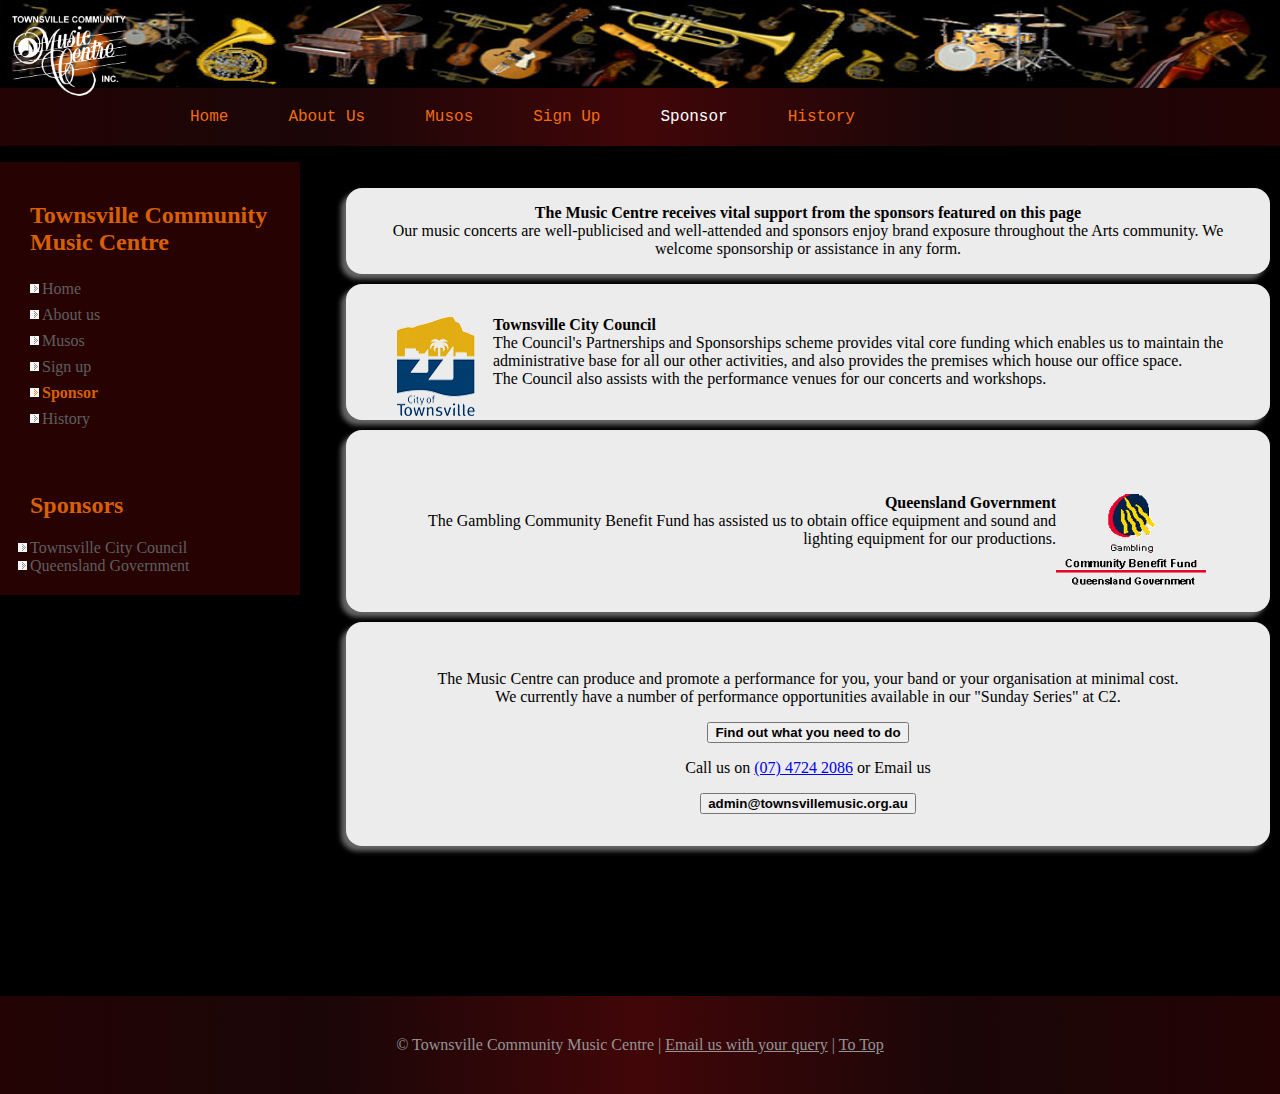
<file: sponsors.html>
<!DOCTYPE html>
<html>
<head>
<meta charset="utf-8">
<title>Townville Community Music Center</title>
<link href="style.css" rel="stylesheet" type="text/css">
</head>

<body>
<div id="fixed_header">
    <div class="banner">
    	<img src="images/TCMCbanner.jpg">
    </div>
    
  	<div class="logo">
   	    <a href="index.html" target="_top"><img src="images/logo.png" width="120"></a>
    </div>
       
</div>

<div class ="nav">
    <ul class="nav">
		<li><a href="index.html">Home</a></li>
        <li><a href="aboutus.html">About Us</a></li>
		<li><a href="artist.html">Musos</a></li>
        <li><a href="signup.html">Sign Up</a></li>
		<li class="current"><a href="sponsors.html">Sponsor</a></li>
		<li><a href="history.html">History</a></li>
    </ul>
</div>

<div class="sidebar">
  	<div class="gadget">
    	<h2 class="star"><span>Townsville Community</span> Music Centre</h2>
        	<ul class="sb_menu">
            	<li><a href="index.html">Home</a></li>
            	<li><a href="aboutus.html">About us</a></li>
				<li><a href="artist.html">Musos</a></li>
            	<li><a href="signup.html">Sign up</a></li>
            	<li class="active"><a href="sponsors.html">Sponsor</a></li>
            	<li><a href="history.html">History</a></li>
    		</ul>
  	</div>
  
  	<div class="gadget">
      	<h2 class="star"><span>Sponsors</span></h2>
         	<ul class="ex_menu">
            	<li><a href="http://www.townsvillecitycouncil.com">Townsville City Council</a></li>
				<li><a href="http://www.queensland.gov.au">Queensland Government</a></li>
         	</ul>
  	</div>
</div>

<div id="content">
  	<div id="sponsors">
		<p class="content1"><strong>The Music Centre receives vital support from the sponsors featured on this page</strong><br>
  	  	Our music concerts are well-publicised and well-attended and sponsors enjoy brand exposure throughout the Arts community. We welcome sponsorship or assistance in any form.</p>
   	  	<p class="content2">
   	  	<img src="images/TCC83100.png" width="83" height="100"/>
   	  	<a href="http://www.townsvillecitycouncil.com" target="_blank" style="text-decoration:none; color:#000;"><strong>Townsville City Council</strong></a>
   	  	<br>
   	  	The Council's Partnerships and Sponsorships scheme provides vital core funding which enables us to maintain the administrative base for all our other activities, and also provides the premises which house our office space.
   	  	<br>
   	  	The Council also assists with the performance venues for our concerts and workshops.</p>
		<p class="content3">
       	<img src="images/OLDGCBF15091.gif" width="150" height="91"/>
       	<a href="http://www.queensland.gov.au" target="_blank" style="text-decoration:none; color:#000;">
       	<strong>Queensland Government</strong></a>
       	<br>
       	The Gambling Community Benefit Fund has assisted us to obtain office equipment and sound and lighting equipment for our productions.</p>
           	<div class="promotion">
    			<p>The Music Centre can produce and promote a performance for you, your band or your organisation at minimal cost.
    			<br>
    			We currently have a number of performance opportunities available in our "Sunday Series" at C2.</p>
        		<button type="button"><a href="Concert Information.pdf" target="_blank"><strong>Find out what you need to do</strong></a></button>
                <p>Call us on <a href="tel:0747242086">(07) 4724 2086</a> or Email us</p>
             	<button type="button"><a href="mailto:admin@townsvillemusic.org.au" style="text-decoration:none"><strong>admin@townsvillemusic.org.au</strong></a></button>
    		</div> 
    </div>
</div>

<div class="footer1">
 	<div class="footer1_resize">
  		<p>© Townsville Community Music Centre | <a href="mailto:admin@townsvillemusic.org.au">Email us with your query</a> | <a href="#" target="Top">To Top</a></p>
  	</div>
</div>
</body>
</html>
</file>
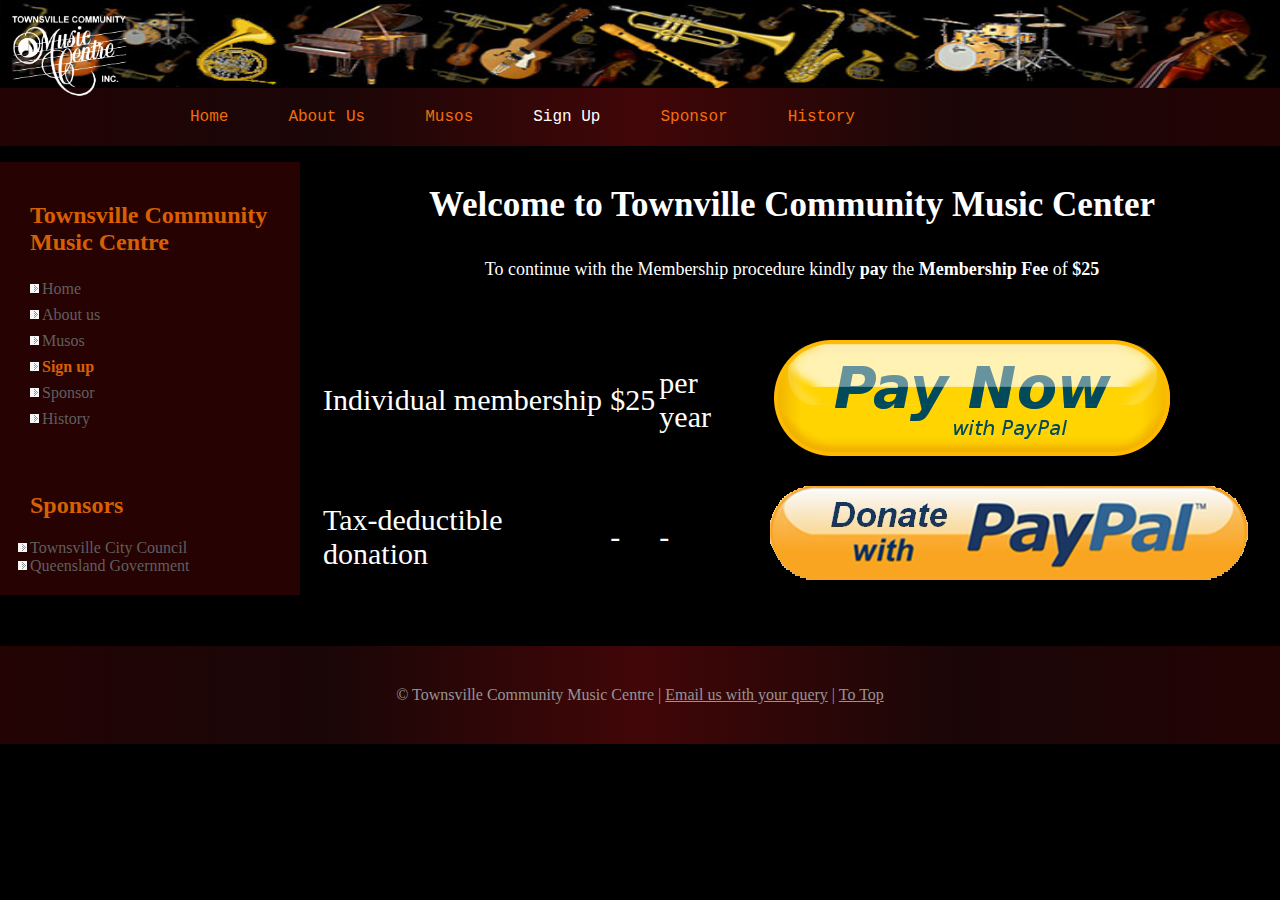
<file: welcome.html>
<!doctype html>
<html>
<head>
<meta charset="utf-8">
<title>Townville Community Music Center</title>
<link href="style.css" rel="stylesheet" type="text/css">
</head>

<body>
<div id="fixed_header">
    <div class="banner">
    	<img src="images/TCMCbanner.jpg">
    </div>
    
  	<div class="logo">
   	    <a href="index.html" target="_top"><img src="images/logo.png" width="120"></a>
    </div>
       
</div>

<div class ="nav">
    <ul class="nav">
		<li><a href="index.html">Home</a></li>
        <li><a href="aboutus.html">About Us</a></li>
		<li><a href="artist.html">Musos</a></li>
        <li class="current"><a href="signup.html">Sign Up</a></li>
		<li><a href="sponsors.html">Sponsor</a></li>
		<li><a href="history.html">History</a></li>
    </ul>
</div>

<div class="sidebar">
  	<div class="gadget">
		<h2 class="star"><span>Townsville Community</span> Music Centre</h2>
        	<ul class="sb_menu">
            	<li><a href="index.html">Home</a></li>
            	<li><a href="aboutus.html">About us</a></li>
				<li><a href="artist.html">Musos</a></li>
            	<li class="active"><a href="signup.html">Sign up</a></li>
            	<li><a href="sponsors.html">Sponsor</a></li>
            	<li><a href="history.html">History</a></li>
    		</ul>
  	</div>
  
  	<div class="gadget">
      	<h2 class="star"><span>Sponsors</span></h2>
         	<ul class="ex_menu">
            	<li><a href="http://www.townsvillecitycouncil.com">Townsville City Council</a></li>
				<li><a href="http://www.queensland.gov.au">Queensland Government</a></li>
         	</ul>
  	</div>
</div>


<div class="signupsheet">
	<h1>Welcome to Townville Community Music Center</h1>
	<p>To continue with the Membership procedure kindly <b>pay</b> the <b>Membership Fee</b> of <b>$25</b></p>
	<br>
	<center>
		<table>
               <tbody>
               <tr><td>Individual membership</td><td>$25</td><td>per year</td><td>
                    <form action="https://www.paypal.com/cgi-bin/webscr" method="post">
                    <input type="image" src="images/pay-now-button-afme.png" name="submit" alt="PayPal � The safer, easier way to pay online."/>
                    </form></td></tr>

               <tr><td>Tax-deductible donation</td><td>-</td><td>-</td><td>
                    <form action="https://www.paypal.com/cgi-bin/webscr" method="post">
                    <input type="image" src="images/paypal_donate_button1.png" name="submit" alt="PayPal � The safer, easier way to pay online." />
                    </form></td></tr>                       
               </tbody>
         </table>
	</center>
</div>

<div class="footer2">
 	<div class="footer2_resize">
  		<p>© Townsville Community Music Centre | <a href="mailto:admin@townsvillemusic.org.au">Email us with your query</a> | <a href="#" target="Top">To Top</a></p>
  	</div>
</div>
</body>
</html>
</file>
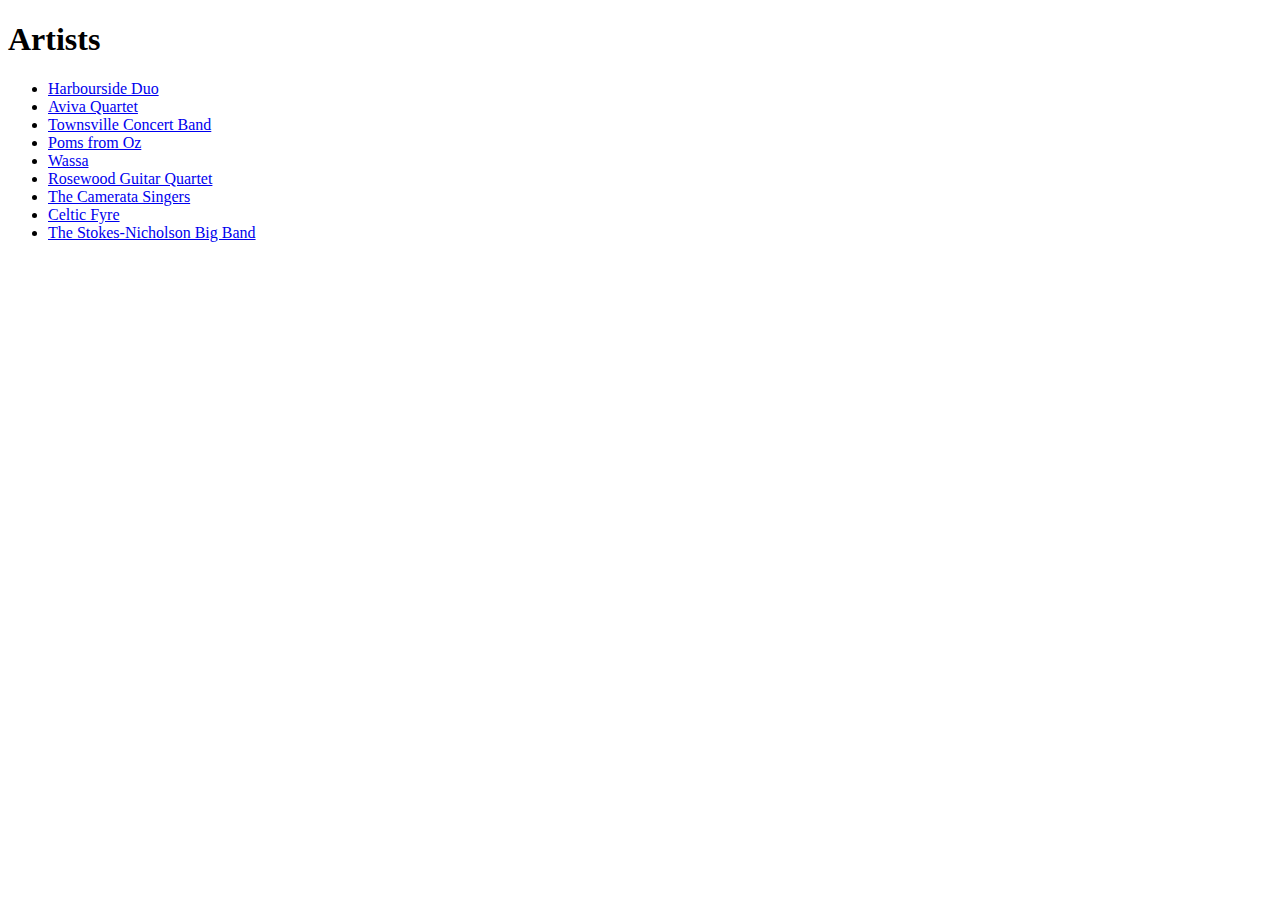
<file: Design Component/artist.html>
<!doctype html>
<html>
<head>
<meta charset="utf-8">
<title>m1</title>
</head>

<body>
<h1>Artists</h1>
<ul>
	<li><a href="artistdetail.html">Harbourside Duo</a></li>
	<li><a href="artistdetail.html">Aviva Quartet</a></li>
	<li><a href="artistdetail.html">Townsville Concert Band</a></li>
	<li><a href="artistdetail.html">Poms from Oz</a></li>
	<li><a href="artistdetail.html">Wassa</a></li>
	<li><a href="artistdetail.html">Rosewood Guitar Quartet</a></li>
	<li><a href="artistdetail.html">The Camerata Singers</a></li>
	<li><a href="artistdetail.html">Celtic Fyre</a></li>
	<li><a href="artistdetail.html">The Stokes-Nicholson Big Band</a></li>
	
</ul>
</body>
</html>
</file>
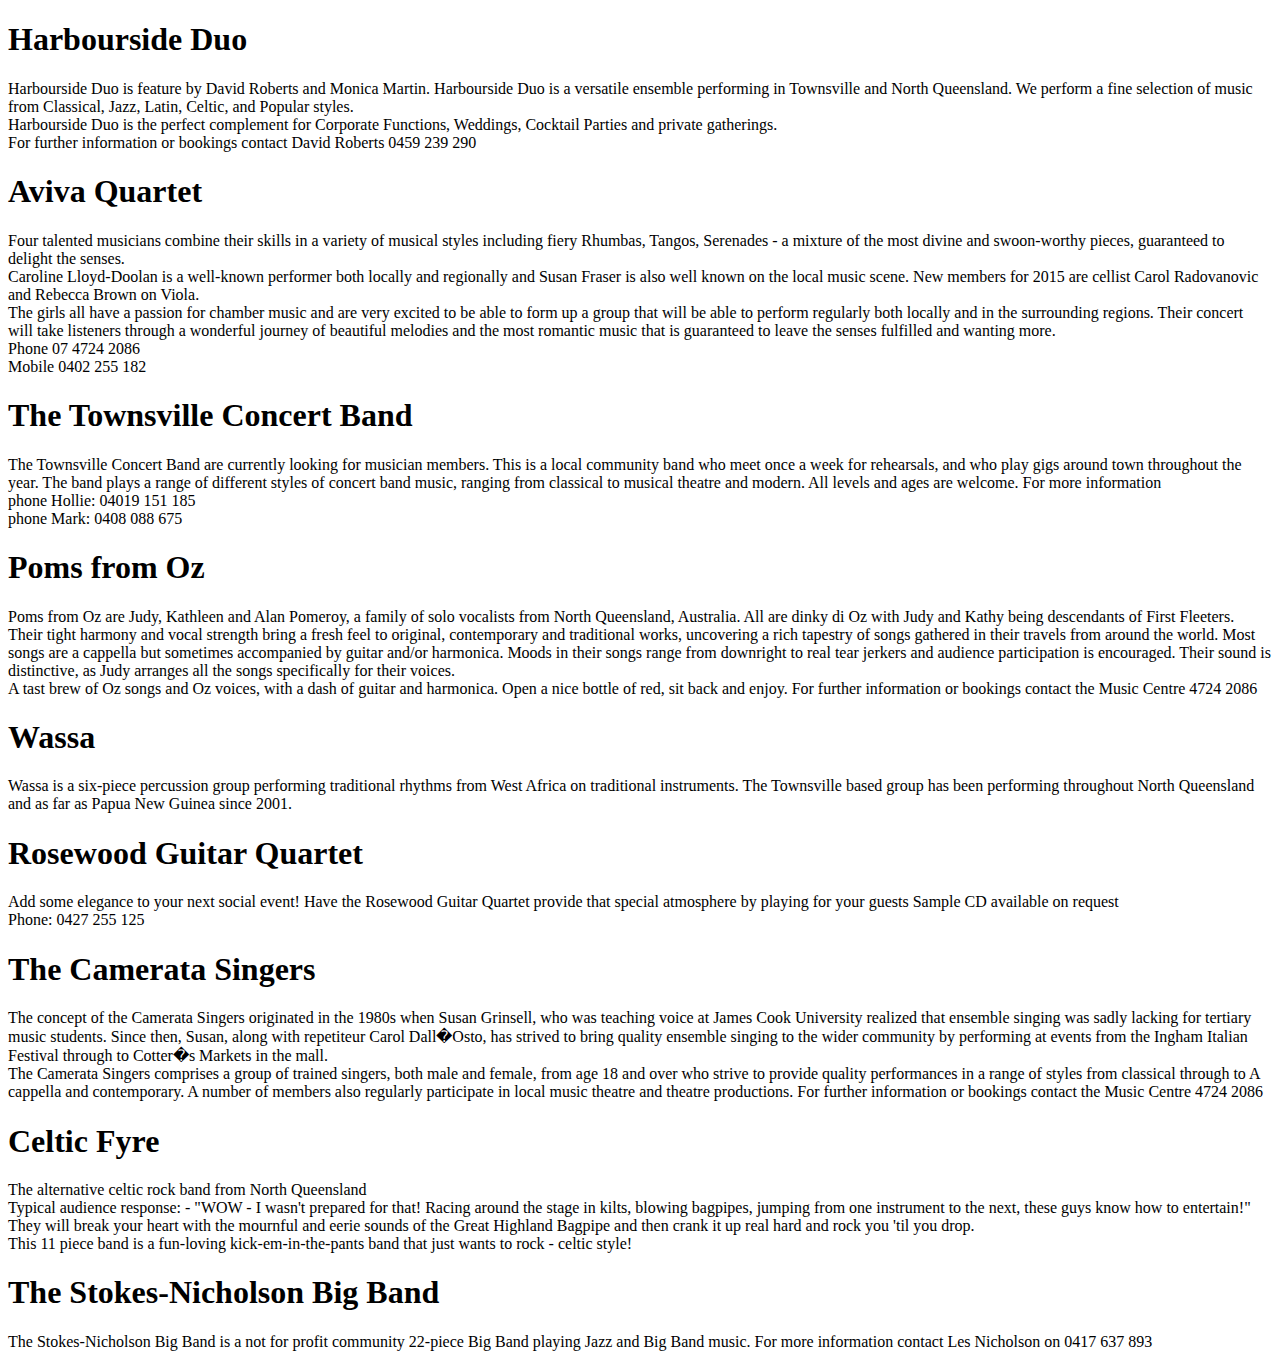
<file: Design Component/artistdetail.html>
<!doctype html>
<html>
<head>
<meta charset="utf-8">
<title>m1</title>
</head>

<body>
<h1>Harbourside Duo</h1>
<p>Harbourside Duo is feature by David Roberts and Monica Martin. Harbourside Duo is a versatile ensemble performing in Townsville and North Queensland. We perform a fine selection of music from Classical, Jazz, Latin, Celtic, and Popular styles.
<br>
Harbourside Duo is the perfect complement for Corporate Functions, Weddings, Cocktail Parties and private gatherings.
 <br>
For further information or bookings contact
David Roberts 0459 239 290 
</p>

<h1>Aviva Quartet</h1>
<p>Four talented musicians combine their skills in a variety of musical styles including fiery Rhumbas, Tangos, Serenades - a mixture of the most divine and swoon-worthy pieces, guaranteed to delight the senses. 
<br>
Caroline Lloyd-Doolan is a well-known performer both locally and regionally and Susan Fraser is also well known on the local music scene. 
New members for 2015 are cellist Carol Radovanovic and Rebecca Brown on Viola. 
<br>
The girls all have a passion for chamber music and are very excited to be able to form up a group that will be able to perform regularly both locally and in the surrounding regions. 
Their concert will take listeners through a wonderful journey of beautiful melodies and the most romantic music that is guaranteed to leave the senses fulfilled and wanting more. 
<br>
Phone   07 4724 2086
<br>
Mobile    0402 255 182
</p>

<h1>The Townsville Concert Band</h1>
<p>The Townsville Concert Band are currently looking for musician members. 
This is a local community band who meet once a week for rehearsals, and who play gigs around town throughout the year. The band plays a range of different styles of concert band music, ranging from classical to musical theatre and modern. 
All levels and ages are welcome.
For more information<br>
phone Hollie: 04019 151 185<br>
phone Mark: 0408 088 675
</p>

<h1>Poms from Oz</h1>
<p>Poms from Oz are Judy, Kathleen and Alan Pomeroy, a family of solo vocalists from North Queensland, Australia. All are dinky di Oz with Judy and Kathy being descendants of First Fleeters. 
<br>
Their tight harmony and vocal strength bring a fresh feel to original, contemporary and traditional works, uncovering a rich tapestry of songs gathered in their travels from around the world. Most songs are a cappella but sometimes accompanied by guitar and/or harmonica. Moods in their songs range from downright to real tear jerkers and audience participation is encouraged. Their sound is distinctive, as Judy arranges all the songs specifically for their voices. 
<br>
A tast brew of Oz songs and Oz voices, with a dash of guitar and harmonica. Open a nice bottle of red, sit back and enjoy. For further information or bookings contact the Music Centre 4724 2086
</p>

<h1>Wassa</h1>
<p>Wassa is a six-piece percussion group performing traditional rhythms from West Africa on traditional instruments. The Townsville based group has been performing throughout North Queensland and as far as Papua New Guinea since 2001.</p>

<h1>Rosewood Guitar Quartet</h1>
<p>Add some elegance to your next social event!
Have the Rosewood Guitar Quartet provide that special atmosphere by playing for your guests
Sample CD available on request
<br>
Phone: 0427 255 125
</p>

<h1>The Camerata Singers</h1>
<p>The concept of the Camerata Singers originated in the 1980s when Susan Grinsell, who was teaching voice at James Cook University realized that ensemble singing was sadly lacking for tertiary music students. Since then, Susan, along with repetiteur Carol Dall�Osto, has strived to bring quality ensemble singing to the wider community by performing at events from the Ingham Italian Festival through to Cotter�s Markets in the mall. 
<br>
The Camerata Singers comprises a group of trained singers, both male and female, from age 18 and over who strive to provide quality performances in a range of styles from classical through to A cappella and contemporary. A number of members also regularly participate in local music theatre and theatre productions. For further information or bookings contact the Music Centre 4724 2086
</p>

<h1>Celtic Fyre</h1>
<p>The alternative celtic rock band from North Queensland
<br>
Typical audience response: - "WOW - I wasn't prepared for that! Racing around the stage in kilts, blowing bagpipes, jumping from one instrument to the next, these guys know how to entertain!" 
<br>
They will break your heart with the mournful and eerie sounds of the Great Highland Bagpipe and then crank it up real hard and rock you 'til you drop. 
<br>
This 11 piece band is a fun-loving kick-em-in-the-pants band that just wants to rock - celtic style!
</p>

<h1>The Stokes-Nicholson Big Band</h1>
<p>The Stokes-Nicholson Big Band is a not for profit community 22-piece Big Band playing Jazz and Big Band music. 
For more information contact Les Nicholson on 0417 637 893
</p>
</body>
</html>
</file>
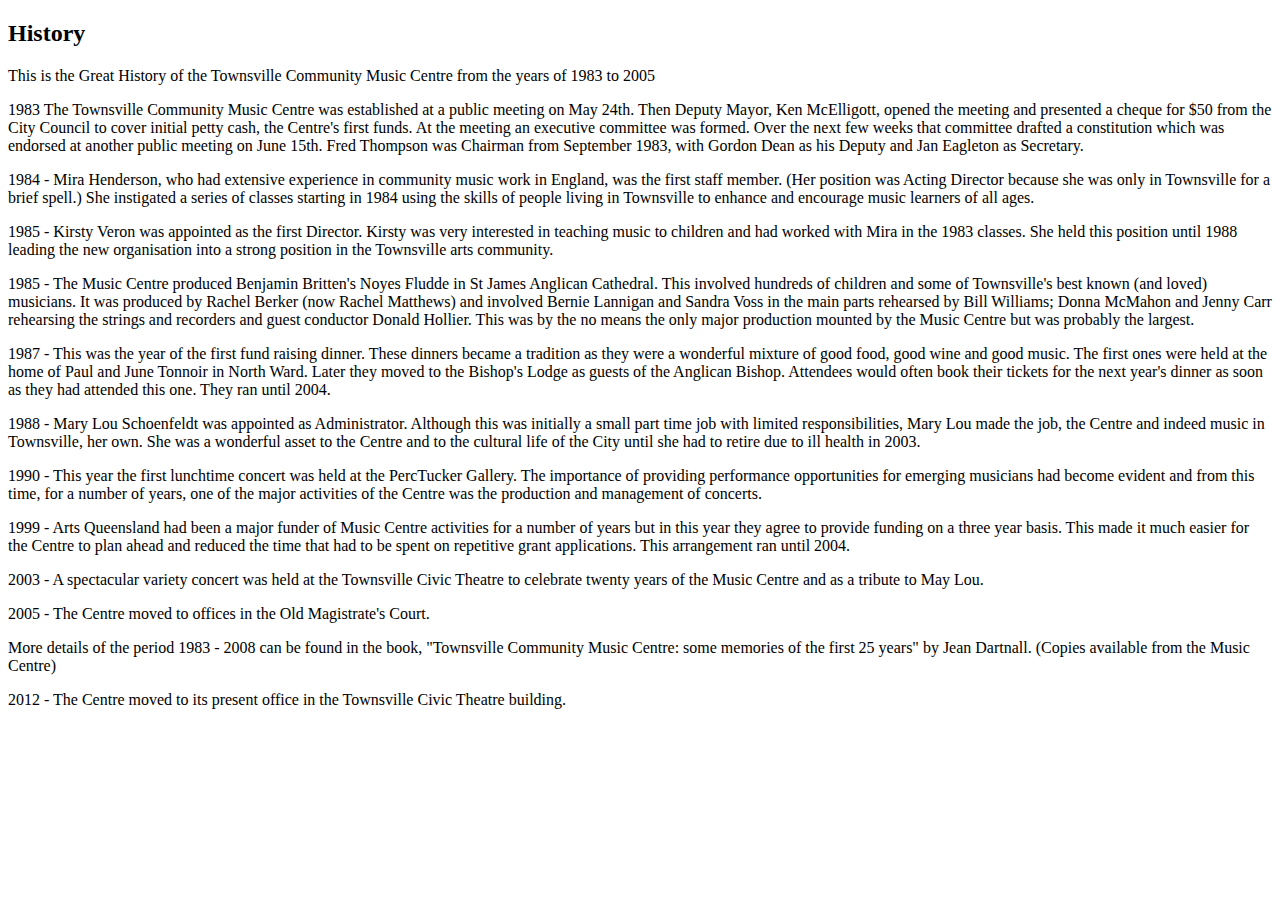
<file: Design Component/history.html>
<!DOCTYPE html>
<html>
<head>
<title> History of TCMC</title>
<meta http-equiv="content-type" content="text/html; charset=utf-8" />
</head>

<body>
<h2> History </h2>
<P>This is the Great History of the Townsville Community Music Centre from the years of 1983 to 2005</P>
<p> 
<P>1983	 	The Townsville Community Music Centre was established at a public meeting on May 24th. Then Deputy Mayor, Ken McElligott, opened the meeting and presented a cheque for $50 from the City Council to cover initial petty cash, the Centre's first funds. At the meeting an executive committee was formed. Over the next few weeks that committee drafted a constitution which was endorsed at another public meeting on June 15th. Fred Thompson was Chairman from September 1983, with Gordon Dean as his Deputy and Jan Eagleton as Secretary.</P>
<P>1984	-	Mira Henderson, who had extensive experience in community music work in England, was the first staff member. (Her position was Acting Director because she was only in Townsville for a brief spell.) She instigated a series of classes starting in 1984 using the skills of people living in Townsville to enhance and encourage music learners of all ages.</P>
<P>1985	-	Kirsty Veron was appointed as the first Director. Kirsty was very interested in teaching music to children and had worked with Mira in the 1983 classes. She held this position until 1988 leading the new organisation into a strong position in the Townsville arts community.</P>
<P>1985	-	The Music Centre produced Benjamin Britten's Noyes Fludde in St James Anglican Cathedral. This involved hundreds of children and some of Townsville's best known (and loved) musicians. It was produced by Rachel Berker (now Rachel Matthews) and involved Bernie Lannigan and Sandra Voss in the main parts rehearsed by Bill Williams; Donna McMahon and Jenny Carr rehearsing the strings and recorders and guest conductor Donald Hollier. This was by the no means the only major production mounted by the Music Centre but was probably the largest.</P>
<P>1987	-	This was the year of the first fund raising dinner. These dinners became a tradition as they were a wonderful mixture of good food, good wine and good music. The first ones were held at the home of Paul and June Tonnoir in North Ward. Later they moved to the Bishop's Lodge as guests of the Anglican Bishop. Attendees would often book their tickets for the next year's dinner as soon as they had attended this one. They ran until 2004.</P>
<P>1988	-	Mary Lou Schoenfeldt was appointed as Administrator. Although this was initially a small part time job with limited responsibilities, Mary Lou made the job, the Centre and indeed music in Townsville, her own. She was a wonderful asset to the Centre and to the cultural life of the City until she had to retire due to ill health in 2003.</P>
<P>1990	-	This year the first lunchtime concert was held at the PercTucker Gallery. The importance of providing performance opportunities for emerging musicians had become evident and from this time, for a number of years, one of the major activities of the Centre was the production and management of concerts.</P>
<P>1999	-	Arts Queensland had been a major funder of Music Centre activities for a number of years but in this year they agree to provide funding on a three year basis. This made it much easier for the Centre to plan ahead and reduced the time that had to be spent on repetitive grant applications. This arrangement ran until 2004.</P>
<P>2003	-	A spectacular variety concert was held at the Townsville Civic Theatre to celebrate twenty years of the Music Centre and as a tribute to May Lou.</P>
<P>2005	-	The Centre moved to offices in the Old Magistrate's Court.
<P>More details of the period 1983 - 2008 can be found in the book, 
"Townsville Community Music Centre: some memories of the first 25 years" 
by Jean Dartnall. (Copies available from the Music Centre)</P>
<P>2012	-	The Centre moved to its present office in the Townsville Civic Theatre building.</P>
</body>
</html>
</file>
<file: style.css>
@charset "utf-8";
	/* Huy's (start)*/
body {
	margin: 0px;
	background-color: #000000;
}

#fixed_header {
	width: 100%;
}

.banner img {
	
	top: 0em;
	left: 0em;
	height: 5.5em;
	width: 100%;
	z-index: -1;
}

.logo img {
	position: absolute;
	top: 0.5em;
	left: 0.5em;
	z-index: 9999;
}

#content{
	position:relative;
	top:1em;
	left:1em;
}
#sponsors{
	position:absolute;
	left:20em;
	right:1em;

}
.content1 {
	margin: 10px;
	padding: 1em;
	text-align: center;
	background-color: #ECECEC;
	border-radius: 1em;
	box-shadow: -5px 5px 5px #666;
	-moz-box-shadow: -5px 5px 5px #666;
	-webkit-box-shadow: -5px 5px 5px #666;
}

.content2 {
	margin: 10px;
	padding: 2em;
	background-color: #ECECEC;
	border-radius: 1em;
	box-shadow: -5px 5px 5px #666;
	-moz-box-shadow: -5px 5px 5px #666;
	-webkit-box-shadow: -5px 5px 5px #666;
}

.content2 img {
	padding: 0 1em 0 1em;
	float: left;
	
}
.content3{
	margin: 10px;
	padding: 4em;
	text-align: right;
	background-color: #ECECEC;
	border-radius: 1em;
	box-shadow: -5px 5px 5px #666;
	-moz-box-shadow: -5px 5px 5px #666;
	-webkit-box-shadow: -5px 5px 5px #666;
}
.content3 img {
	float: right;
	
}
.promotion{
	margin: 10px;
	text-align: center;
	padding: 2em;
	background-color: #ECECEC;
	border-radius: 1em;
	box-shadow: -5px 5px 5px #666;
	-moz-box-shadow: -5px 5px 5px #666;
	-webkit-box-shadow: -5px 5px 5px #666;
}
.promotion button p {
	padding: 0em;
}
.promotion button a {
	text-decoration: none;
	color: #000;
}
/**Huy (end)**/
/**Khai (start)**/
.mainbar {
	margin: 0px 0px 0px 500px;
	padding: 0px;
	width: 670px;
}

.mainbar img {
	padding: 4px;
	border: 1px solid #b7b7b7;
	background-color: #FFFFFF;
}

.mainbar img.fl {
	margin: 4px 16px 4px 0px;
	float: top;
}

.mainbar .article {
	margin: 0px;
	padding: 16px 24px 24px 40px;
}

.article span {
	color: #FFFFFF;
	text-align: center;
}

.mainbar .post-data a {
	color: #595959;
}

.mainbar .post-data a.com {
	float: right;
	color: #E58A42;
}

.mainbar .spec a {
	background: #E58A42;
	padding: 10px;
}

.article p, h1, h2, h3 {
	color: #FFFFFF;
}
/**khai (end)**/
/**Ye Yint Thet Khine(Start)**/
.sidebar {
	margin: 0px;
    float: left;
	padding: 0px;
	width: 300px;
	background: #270202;
	height: 100%;
}

.sidebar .gadget {
	margin: 0px;
	padding: 20px 16px 20px 30px;
}

.sidebar h2 {
	color: #D76002;
}

ul.sb_menu, ul.ex_menu {
	margin: 0px;
	padding: 0px;
	list-style: none;
	color: #959595;
}

ul.sb_menu li, ul.ex_menu li {
	margin: 0px;
}
ul.sb_menu li {
	padding: 4px 0px 4px 12px;
	width: 220px;
}

ul.sb_menu li a, ul.ex_menu li a {
	color: #5F5F5F;
	text-decoration: none;
	margin-left: -12px;
	padding-left: 12px;
	background: url(images/menu_link.jpg) no-repeat left center;
}

ul.sb_menu li a:hover, ul.ex_menu li a:hover, ul.sb_menu li.active a, ul.ex_menu li.active a {
	color: #D76002;
	font-weight: bold;
	background: url(images/menu_hover.jpg) no-repeat left center;
}

ul.sb_menu li a:hover {
	text-decoration: underline;
}

ol {
	list-style: none;
}

ol li {
	display: block;
	clear: both;
}

ol li label {
	display: block;
	margin: 0px;
	padding: 16px 0px 0px 0px;
}

ol li input.text {
	width: 480px;
	border: 1px solid #C0C0C0;
	margin: 2px 0px;
	padding: 5px 2px;
	height: 16px;
	background: #FFFFFF;
}

ol li textarea {
	width: 480px;
	border: 1px solid #c0c0c0;
	margin: 2px 0px;
	padding: 2px;
	background: #FFFFFF;
}

ol li .send {
	margin: 16px 0px 0px 0px;
}

#search span {
	width: 216px;
	display: block;
	background: #FFFFFF;
	height: 29px;
	margin: 8px 0px 0px 0px;
	padding: 0px;
	border: 1px solid #e9eaea;
}

#search input #s {
	float: left;
	width: 170px;
	padding: 7px 0 7px 10px;
	margin: 0px;
	border: 0px;
	background: none;
	color: #909090;
	font: normal 12px/15px Arial, Helvetica, sans-serif;
}

#search .btn {
	float: left;
	padding: 0px;
	margin: 0px;
	border: 0px;
	width: auto;
}
/**Ye Yint Thet Khine(End)**/

/**Michael Pai(Start)**/
.nav {
	background: -webkit-linear-gradient(left, #230304, #1A0607, #410608, #1A0607, #230304);
    background: -o-linear-gradient(left, #230304, #1A0607, #410608, #1A0607, #230304);
    background: -moz-linear-gradient(left, #230304, #1A0607, #410608, #1A0607, #230304);
    background: linear-gradient(left, #230304, #1A0607, #410608, #1A0607, #230304);
	font-family: Consolas, Andale Mono, Lucida Console, Lucida Sans Typewriter, Monaco, Courier New, monospace, Jokerman;
}

.nav ul {
    list-style-type: none;
    margin-top:-4px;
	width: 75%;
	padding: 0% 12.5%;
    overflow: hidden;	
}

.nav li {
    float: left;
}

.nav a {
    display: block;
    color: #F36D0C;
    text-align: center;
    padding: 20px 30px;
    text-decoration: none;
}

ul.nav li a:hover, ul.nav li.current a {
    color: #FFFFFF;
}

.footer {
    width:100%;
    margin: auto;
	text-align: center;
	background: -webkit-linear-gradient(left, #230304, #1A0607, #410608, #1A0607, #230304);
    background: -o-linear-gradient(left, #230304, #1A0607, #410608, #1A0607, #230304);
    background: -moz-linear-gradient(left, #230304, #1A0607, #410608, #1A0607, #230304);
    background: linear-gradient(left, #230304, #1A0607, #410608, #1A0607, #230304);
	color: #F36D0C;
}

.footer {
	color: #959595;
	background-color: #242424;
	margin-top: 50px;
}

.footer_resize {
	margin: 0px auto;
	padding: 24px 40px;
	width: 890px;
}

.footer a {
	color: #959595;
	padding: inherit;
	text-decoration: underline;
}

.footer1 {
    width:100%;
    margin: auto;
	text-align: center;
	background: -webkit-linear-gradient(left, #230304, #1A0607, #410608, #1A0607, #230304);
    background: -o-linear-gradient(left, #230304, #1A0607, #410608, #1A0607, #230304);
    background: -moz-linear-gradient(left, #230304, #1A0607, #410608, #1A0607, #230304);
    background: linear-gradient(left, #230304, #1A0607, #410608, #1A0607, #230304);
	color: #F36D0C;
}

.footer1 {
	color: #959595;
	background-color: #242424;
	margin-top: 850px;
}

.footer1_resize {
	margin: 0px auto;
	padding: 24px 40px;
	width: 890px;
}

.footer1 a {
	color: #959595;
	padding: inherit;
	text-decoration: underline;
}

.footer2 {
    width:100%;
    margin: auto;
	text-align: center;
	background: -webkit-linear-gradient(left, #230304, #1A0607, #410608, #1A0607, #230304);
    background: -o-linear-gradient(left, #230304, #1A0607, #410608, #1A0607, #230304);
    background: -moz-linear-gradient(left, #230304, #1A0607, #410608, #1A0607, #230304);
    background: linear-gradient(left, #230304, #1A0607, #410608, #1A0607, #230304);
	color: #F36D0C;
}

.footer2 {
	color: #959595;
	background-color: #242424;
	margin-top: 500px;
}

.footer2_resize {
	margin: 0px auto;
	padding: 24px 40px;
	width: 890px;
}

.footer2 a {
	color: #959595;
	padding: inherit;
	text-decoration: underline;
}

.signupsheet {
	position:absolute;
	left:20em;
	right:1em;
}

.signupsheet h1 {
	text-align: center;
	font-size: 35px;
}

.signupsheet p {
	text-align: center;
	font-family: Cambria, "Hoefler Text", "Liberation Serif", Times, "Times New Roman", "serif";
	font-size: 18px;
	padding: 10px;
	color: #FFFFFF;
}

.signupsheet h2 {
	text-align: center;
	font-size: 30px;
}

.signupsheet table {
	font-size: 30px;
}

.signupsheet tbody {
	color: #FFFFFF;
}

.clearfix button {
	background-color: #FFBE00;
	text-align: center;
	border-radius: 20px;
}

.btnstyle button {
  border-radius: 20px;
  background-color: #1A0607;
  border: none;
  color: #FFF500;
  text-align: center;
  font-size: 40px;
  padding: 25px;
  width: 500px;
  transition: all 0.5s;
  cursor: pointer;
  margin: 5% auto;
  display: block;
}

/* Full-width input fields */
input[type="submit"] {
	width: 344px;
	height: 45px;
	border: none;
	background-image: none;
	color: #FF0000;
	background-color: #FFFD00;
}

input[type=text], input[type=password] {
    width: 100%;
    padding: 12px 20px;
    margin: 8px 0;
    display: inline-block;
    border: 1px solid #ccc;
    box-sizing: border-box;
}

/* Set a style for all buttons */
.signupbutton button {
    background-color: #4CAF50;
    color: white;
    padding: 14px 20px;
    margin: 8px 0;
    border: none;
    cursor: pointer;
    width: 100%;
}

/* Extra styles for the cancel button */
.cancelbtn {
    padding: 14px 20px;
    background-color: #F44336;
}

/* Float cancel and signup buttons and add an equal width */
.cancelbtn,.signupbtn {float:left;width:50%}

/* Add padding to container elements */
.container {
    padding: 16px;
}

/* The Modal (background) */
.modal {
    display: none; /* Hidden by default */
    position: fixed; /* Stay in place */
    z-index: 1; /* Sit on top */
    left: 0;
    top: 0;
    width: 100%; /* Full width */
    height: 100%; /* Full height */
    overflow: auto; /* Enable scroll if needed */
    background-color: rgb(0,0,0); /* Fallback color */
    background-color: rgba(0,0,0,0.4); /* Black w/ opacity */
    padding-top: 60px;
}

/* Modal Content/Box */
.modal-content {
    background-color: #FEFEFE;
    margin: 5% auto 15% auto; /* 5% from the top, 15% from the bottom and centered */
    border: 1px solid #888;
    width: 80%; /* Could be more or less, depending on screen size */
}

/* The Close Button (x) */
.close {
    position: absolute;
    right: 35px;
    top: 15px;
    color: #FFFFFF;
    font-size: 40px;
    font-weight: bold;
}

.close:hover,
.close:focus {
    color: #FF0004;
    cursor: pointer;
}

/* Clear floats */
.clearfix::after {
    content: "";
    clear: both;
    display: table;
}

/* Change styles for cancel button and signup button on extra small screens */
@media screen and (max-width: 300px) {
    .cancelbtn, .signupbtn {
       width: 100%;
    }
}

.signupbtn {
	padding: 20px;
}
</file>
<file: header.css>
@charset "utf-8";
/* CSS Document */
body{
	margin:0;
}
#fixed_header{
	width:100%;
}
.banner img{
	position: relative;
	top:0em;
	left:0em;
	height:5.5em;
	width:100%;
	z-index:-1;
}
.logo img{
	position:fixed;
	top:0em;
	left:0em;
	z-index:9999;
}
</file>
